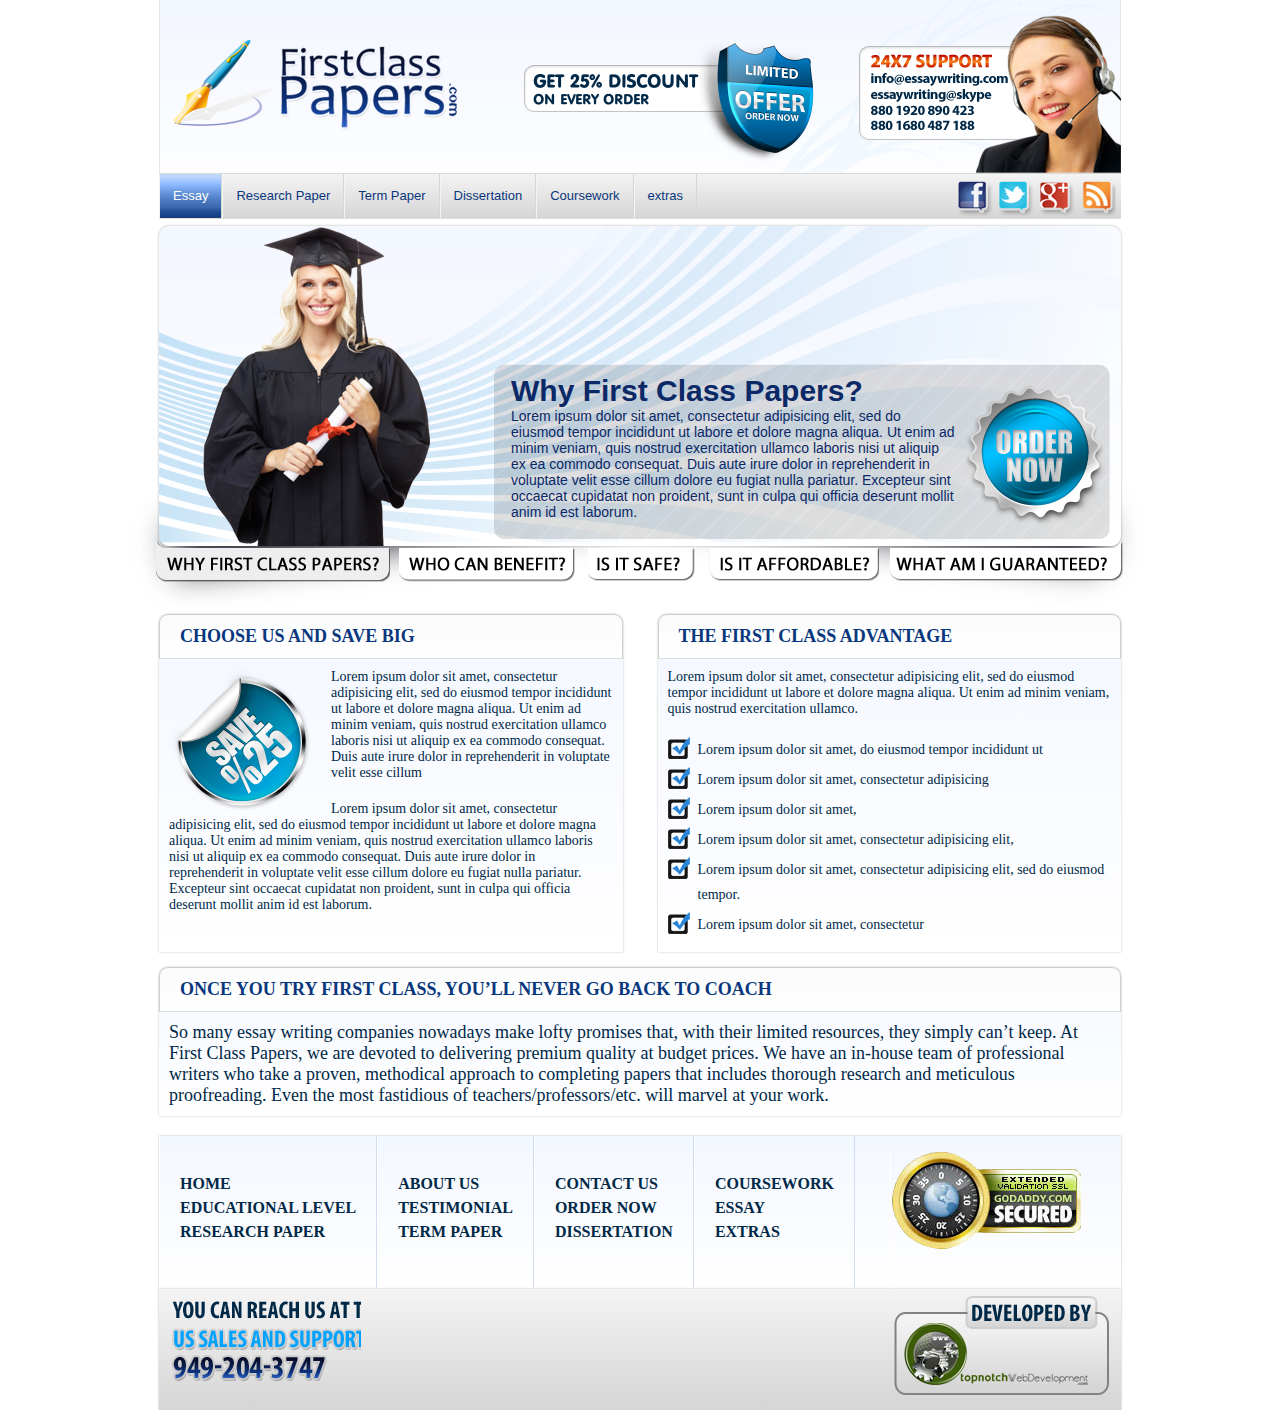
<file: firstclasspapers/html/index.html>
<!DOCTYPE html>
<html>
<head>
<meta http-equiv="Content-Type" content="text/html; charset=utf-8" />
<title>FirstClass Papers</title>
<link href="css/style.css" rel="stylesheet" type="text/css" />
<script src="js/jquery.js" type="text/javascript"></script>
<script type="text/javascript" src="js/jquery.cycle.all.pack.js"></script>
<script type="text/javascript"> 
    jQuery(document).ready(function($){       
    
        $('#jQuery') 
        .before('<div id="navigator">') 
        .cycle({ 
            fx:     'fade', 
             timeout: 8000,
            cleartype:  1,
            pause:      1,
            pager:  '#navigator' 
        });      
		
 		$("#navigator a").each(function(i){
  	 this.id = this.id + "tab" + i; 
		});

    });        
</script>
<script type="text/javascript">
function hiddenText(iid,val,classname){
	 document.getElementById(iid).value=val;	  
}

function displayText(iid,val,classname){
	if(document.getElementById(iid).value =="")	{
		  document.getElementById(iid).value=val;
	}
}	
</script>
<!--[if lt IE 9]>
<script src="js/html5.js" type="text/javascript"></script>
<![endif]-->
</head>
<body>
<div id="main">
  <header>
    <div  class="head">
      <ul>
        <li class="logo"><a href="#"></a></li>
        <li class="limited-offer"><span></span></li>
        <li class="support"><span></span></li>
      </ul>
    </div>
    <nav class="nav" role="navigation">
      <ul>
        <li class="active"><a href="#">Essay</a></li>
        <li><a href="#">Research Paper</a></li>
        <li><a href="#">Term Paper </a></li>
        <li><a href="#">Dissertation </a></li>
        <li><a href="#">Coursework </a></li>
        <li><a href="#">extras</a></li>
        <li class="social-icons"> <a href="#" class="facebook"></a><a href="#" class="twitter"></a><a href="#" class="googleplus"></a><a href="#" class="rss"></a> </li>
      </ul>
    </nav>
    <div id="banner">
      <div id="jQuery">
        <div id="slide1" class="slide">
          <div class="slideImage">
            <div class="defaultContent"> <img src="images/slide1.png"  alt="" /> </div>
          </div>
          <div class="slideContent">
            <h2>Why First Class Papers?</h2>
            <p>Lorem ipsum dolor sit amet, consectetur adipisicing elit, sed do eiusmod tempor incididunt ut labore et dolore magna aliqua. Ut enim ad minim veniam, quis nostrud exercitation ullamco laboris nisi ut aliquip ex ea commodo consequat. Duis aute irure dolor in reprehenderit in voluptate velit esse cillum dolore eu fugiat nulla pariatur. Excepteur sint occaecat cupidatat non proident, sunt in culpa qui officia deserunt mollit anim id est laborum.</p>
          </div>
        </div>
        <div id="slide2" class="slide">
          <div class="slideImage"> <img src="images/slide2.png"  alt="" /> </div>
          <div class="slideContent">
            <h2>Who can benefit?</h2>
            <p>Lorem ipsum dolor sit amet, consectetur adipisicing elit, sed do eiusmod tempor incididunt ut labore et dolore magna aliqua. Ut enim ad minim veniam, quis nostrud exercitation ullamco laboris nisi ut aliquip ex ea commodo consequat. Duis aute irure dolor in reprehenderit in voluptate velit esse cillum dolore eu fugiat nulla pariatur. Excepteur sint occaecat cupidatat non proident, sunt in culpa qui officia deserunt mollit anim id est laborum.</p>
          </div>
        </div>
        <div id="slide3" class="slide">
          <div class="slideImage"> <img src="images/slide3.png"  alt="" /> </div>
          <div class="slideContent">
            <h2>Is it safe?</h2>
            <p>Lorem ipsum dolor sit amet, consectetur adipisicing elit, sed do eiusmod tempor incididunt ut labore et dolore magna aliqua. Ut enim ad minim veniam, quis nostrud exercitation ullamco laboris nisi ut aliquip ex ea commodo consequat. Duis aute irure dolor in reprehenderit in voluptate velit esse cillum dolore eu fugiat nulla pariatur. Excepteur sint occaecat cupidatat non proident, sunt in culpa qui officia deserunt mollit anim id est laborum.</p>
          </div>
        </div>
        <div id="slide4" class="slide">
          <div class="slideImage"> <img src="images/slide4.png"  alt="" /> </div>
          <div class="slideContent">
            <h2>Is it affordable?</h2>
            <p>Lorem ipsum dolor sit amet, consectetur adipisicing elit, sed do eiusmod tempor incididunt ut labore et dolore magna aliqua. Ut enim ad minim veniam, quis nostrud exercitation ullamco laboris nisi ut aliquip ex ea commodo consequat. Duis aute irure dolor in reprehenderit in voluptate velit esse cillum dolore eu fugiat nulla pariatur. Excepteur sint occaecat cupidatat non proident, sunt in culpa qui officia deserunt mollit anim id est laborum.</p>
          </div>
        </div>
        <div id="slide5" class="slide">
          <div class="slideImage"> <img src="images/slide4.png"  alt="" /> </div>
          <div class="slideContent">
            <h2>What am I guaranteed?</h2>
            <p>Lorem ipsum dolor sit amet, consectetur adipisicing elit, sed do eiusmod tempor incididunt ut labore et dolore magna aliqua. Ut enim ad minim veniam, quis nostrud exercitation ullamco laboris nisi ut aliquip ex ea commodo consequat. Duis aute irure dolor in reprehenderit in voluptate velit esse cillum dolore eu fugiat nulla pariatur. Excepteur sint occaecat cupidatat non proident, sunt in culpa qui officia deserunt mollit anim id est laborum.</p>
          </div>
        </div>
      </div>
    </div>
  </header>
  <div class="content">
    <ul>
      <li class="widget w465 sbox">
        <h2>Choose Us and Save Big</h2>
        <div class="cont"> <img src="images/save25p.png" width="142" height="142" class="fleft mr20">
          <p>Lorem ipsum dolor sit amet, consectetur adipisicing elit, sed do eiusmod tempor incididunt ut labore et dolore magna aliqua. Ut enim ad minim veniam, quis nostrud exercitation ullamco laboris nisi ut aliquip ex ea commodo consequat. Duis aute irure dolor in reprehenderit in voluptate velit esse cillum </p>
          <p>Lorem ipsum dolor sit amet, consectetur adipisicing elit, sed do eiusmod tempor incididunt ut labore et dolore magna aliqua. Ut enim ad minim veniam, quis nostrud exercitation ullamco laboris nisi ut aliquip ex ea commodo consequat. Duis aute irure dolor in reprehenderit in voluptate velit esse cillum dolore eu fugiat nulla pariatur. Excepteur sint occaecat cupidatat non proident, sunt in culpa qui officia deserunt mollit anim id est laborum.</p>
        </div>
      </li>
      <li class="wc35"></li>
      <li class="widget w465 sbox">
        <h2>The First Class Advantage</h2>
        <div class="cont">
          <p>Lorem ipsum dolor sit amet, consectetur adipisicing elit, sed do eiusmod tempor incididunt ut labore et dolore magna aliqua. Ut enim ad minim veniam, quis nostrud exercitation ullamco.</p>
          <ul class="checkbox">
            <li>Lorem ipsum dolor sit amet, do eiusmod tempor incididunt ut </li>
            <li>Lorem ipsum dolor sit amet, consectetur adipisicing</li>
            <li>Lorem ipsum dolor sit amet, </li>
            <li>Lorem ipsum dolor sit amet, consectetur adipisicing elit, </li>
            <li>Lorem ipsum dolor sit amet, consectetur adipisicing elit, sed do eiusmod tempor.</li>
            <li>Lorem ipsum dolor sit amet, consectetur </li>
          </ul>
        </div>
      </li>
      <li class="hr15"></li>
      <li class="widget w100p mt10 sbox">
        <h2>Once you try First Class, you’ll never go back to coach</h2>
        <div class="cont f18">
          <p>So many essay writing companies nowadays make lofty promises that, with their limited resources, they simply can’t keep. At First Class Papers, we are devoted to delivering premium quality at budget prices. We have an in-house team of professional writers who take a proven, methodical approach to completing papers that includes thorough research and meticulous proofreading. Even the most fastidious of teachers/professors/etc. will marvel at your work.</p>
        </div>
      </li>
    </ul>
  </div>
  <div class="footer">
    <div class="top sbox"> 
        <ul class="links">
          <li>
            <ul>
              <li><a href="#">Home</a> </li>
              <li> <a href="educationlevels.html">Educational level</a> </li>
              <li> <a href="#">Research paper </a></li>
            </ul>
          </li>
          <li>
            <ul>
              <li><a href="aboutus.html">About Us </a></li>
              <li><a href="testimonials.html">Testimonial</a> </li>
              <li><a href="#">Term paper </a></li>
            </ul>
          </li>
          <li>
            <ul>
              <li><a href="#">Contact Us </a></li>
              <li><a href="ordernow.html">Order Now </a></li>
              <li><a href="#">Dissertation</a> </li>
            </ul>
          </li>
          <li>
            <ul>
              <li><a href="#">Coursework </a></li>
              <li><a href="#">Essay</a> </li>
              <li><a href="#">Extras</a> </li>
            </ul>
          </li>
          <li class="godaddy-secured"></li>
        </ul> 
    </div>
    <div class="bottom sbox"> 
        <div class="you-can-reach"></div> 
        <div class="topnotch"></div> 
    </div>
  </div>
</div>
</div>
</body>
</html>
</file>
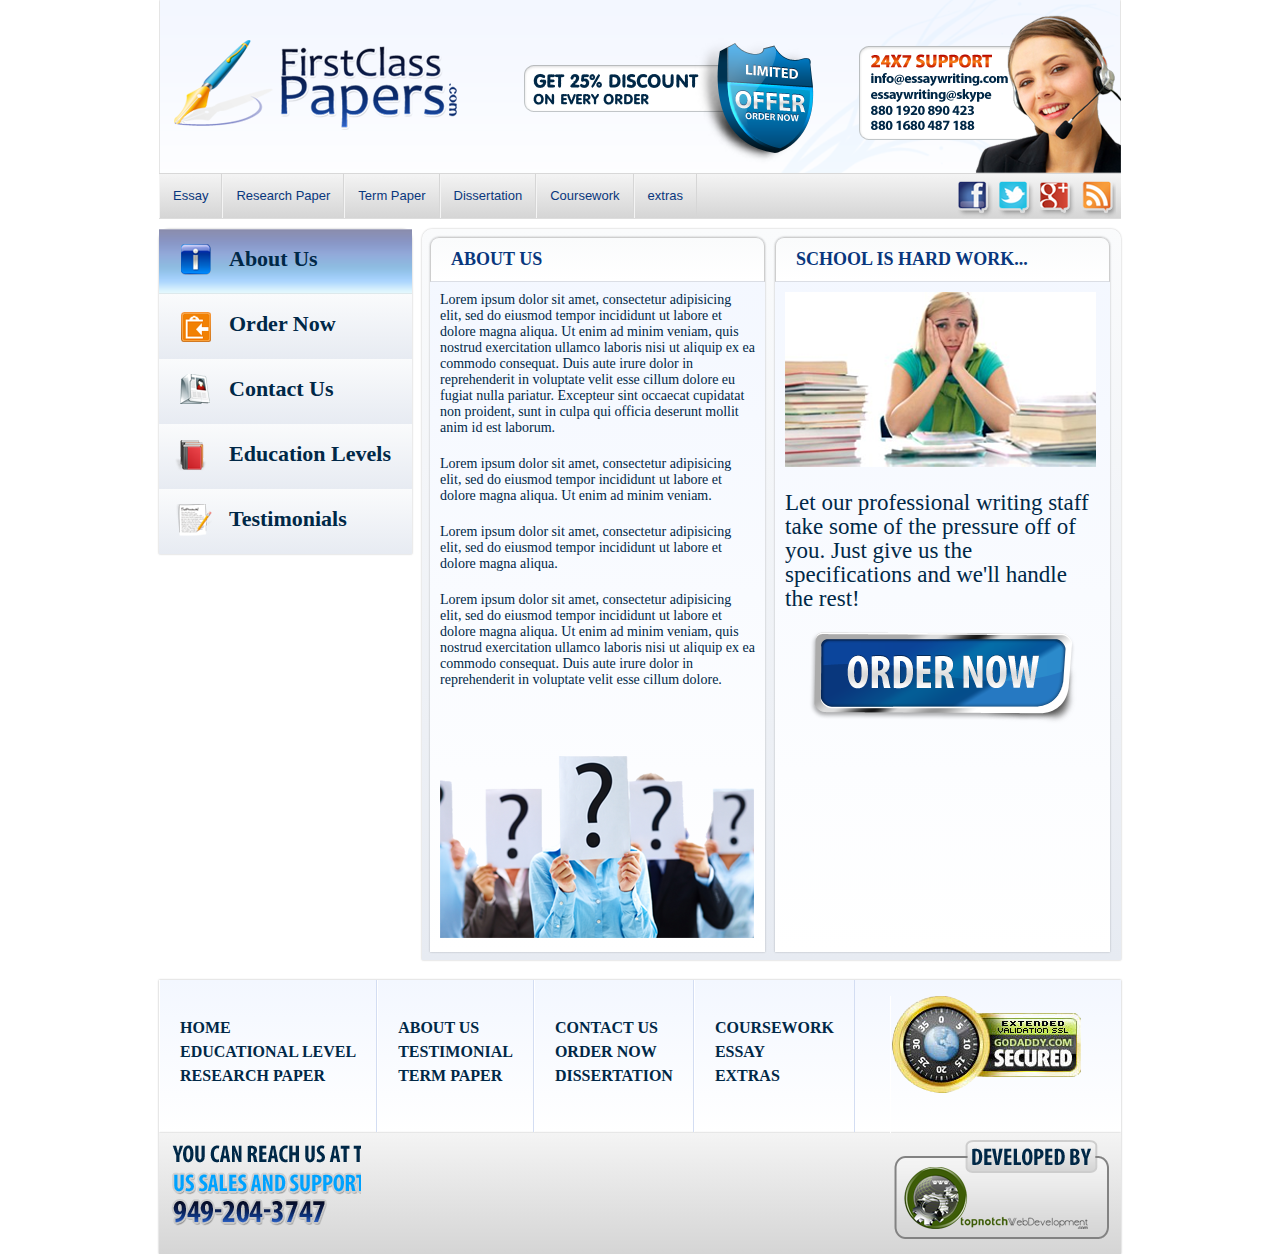
<file: firstclasspapers/html/aboutus.html>
<!DOCTYPE html>
<html>
<head>
<meta http-equiv="Content-Type" content="text/html; charset=utf-8" />
<title>FirstClass Papers</title>
<link href="css/style.css" rel="stylesheet" type="text/css" />
<script src="js/jquery.js" type="text/javascript"></script>
<script type="text/javascript" src="js/jquery.cycle.all.pack.js"></script>
<script type="text/javascript"> 
    jQuery(document).ready(function($){       
    
        $('#jQuery') 
        .before('<div id="navigator">') 
        .cycle({ 
            fx:     'fade', 
             timeout: 8000,
            cleartype:  1,
            pause:      1,
            pager:  '#navigator' 
        });      
		
 		$("#navigator a").each(function(i){
  	 this.id = this.id + "tab" + i; 
		});

    });        
</script>
<script type="text/javascript">
function hiddenText(iid,val,classname){
	 document.getElementById(iid).value=val;	  
}

function displayText(iid,val,classname){
	if(document.getElementById(iid).value =="")	{
		  document.getElementById(iid).value=val;
	}
}	
</script>
<!--[if lt IE 9]>
<script src="js/html5.js" type="text/javascript"></script>
<![endif]--></head>
<body>
<div id="main">
  <header>
    <div  class="head">
      <ul>
        <li class="logo"><a href="#"></a></li>
        <li class="limited-offer"><span></span></li>
        <li class="support"><span></span></li>
      </ul>
    </div>
    <nav class="nav" role="navigation">
      <ul>
        <li><a href="#">Essay</a></li>
        <li><a href="#">Research Paper</a></li>
        <li><a href="#">Term Paper </a></li>
        <li><a href="#">Dissertation </a></li>
        <li><a href="#">Coursework </a></li>
        <li><a href="#">extras</a></li>
        <li class="social-icons"> <a href="#" class="facebook"></a><a href="#" class="twitter"></a><a href="#" class="googleplus"></a><a href="#" class="rss"></a> </li>
      </ul>
    </nav>
     
  </header>
  <div class="content mt10">
<div class="sidenav sbox rcr-top">
  <ul>
    <li class="icon one rcr-top active"><a href="aboutus.html"><span></span>About Us </a></li>
    <li class="icon two"><a href="ordernow.html"><span></span>Order Now </a></li>
    <li class="icon three"><a href="contactus.html"><span></span>Contact Us </a></li>
    <li class="icon four"><a href="educationlevels.html"><span></span>Education Levels </a></li>
    <li class="icon five"><a href="testimonials.html"><span></span>Testimonials</a></li>
  </ul>
</div>
<div class="content-area sbox rcr-top p8"><strong> </strong>          
    <ul>
      <li class="widget w335 sbox  ">
        <h2>About Us</h2>
        <div class="cont">
          <p>Lorem ipsum dolor sit amet, consectetur adipisicing elit, sed do eiusmod tempor incididunt ut labore et dolore magna aliqua. Ut enim ad minim veniam, quis nostrud exercitation ullamco laboris nisi ut aliquip ex ea commodo consequat. Duis aute irure dolor in reprehenderit in voluptate velit esse cillum dolore eu fugiat nulla pariatur. Excepteur sint occaecat cupidatat non proident, sunt in culpa qui officia deserunt mollit anim id est laborum.</p>
          <p>Lorem ipsum dolor sit amet, consectetur adipisicing elit, sed do eiusmod tempor incididunt ut labore et dolore magna aliqua. Ut enim ad minim veniam.</p>
          <p>Lorem ipsum dolor sit amet, consectetur adipisicing elit, sed do eiusmod tempor incididunt ut labore et dolore magna aliqua.</p>
          <p>Lorem ipsum dolor sit amet, consectetur adipisicing elit, sed do eiusmod tempor incididunt ut labore et dolore magna aliqua. Ut enim ad minim veniam, quis nostrud exercitation ullamco laboris nisi ut aliquip ex ea commodo consequat. Duis aute irure dolor in reprehenderit in voluptate velit esse cillum dolore.<br>
              <br>
              <br>
              <br>
            </p><img src="images/about-us-pic.png" width="314" height="182">
        </div>
      </li>
      <li class="wc10"></li>
      <li class="widget w335 sbox ">
        <h2>School is hard work...</h2>
        <div class="cont"><img src="images/school-hard-work-pic.png" width="311" height="175">
          <div class="f23 mtb20 lh24"><p>Let our professional writing staff take some of the pressure off of you. Just give us the specifications and we'll handle the rest!</p></div>
            <a href="#" class="order-now-btn"></a> </div>
      </li>
      <li class="clr"></li> 
    </ul>
    </div> 
  </div>
   <div class="footer">
    <div class="top sbox"> 
        <ul class="links">
          <li>
            <ul>
              <li><a href="#">Home</a> </li>
              <li> <a href="educationlevels.html">Educational level</a> </li>
              <li> <a href="#">Research paper </a></li>
            </ul>
          </li>
          <li>
            <ul>
              <li><a href="aboutus.html">About Us </a></li>
              <li><a href="testimonials.html">Testimonial</a> </li>
              <li><a href="#">Term paper </a></li>
            </ul>
          </li>
          <li>
            <ul>
              <li><a href="#">Contact Us </a></li>
              <li><a href="ordernow.html">Order Now </a></li>
              <li><a href="#">Dissertation</a> </li>
            </ul>
          </li>
          <li>
            <ul>
              <li><a href="#">Coursework </a></li>
              <li><a href="#">Essay</a> </li>
              <li><a href="#">Extras</a> </li>
            </ul>
          </li>
          <li class="godaddy-secured"></li>
        </ul> 
    </div>
    <div class="bottom sbox"> 
        <div class="you-can-reach"></div> 
        <div class="topnotch"></div> 
    </div>
  </div>
</div>
</div>
</body>
</html>
</file>
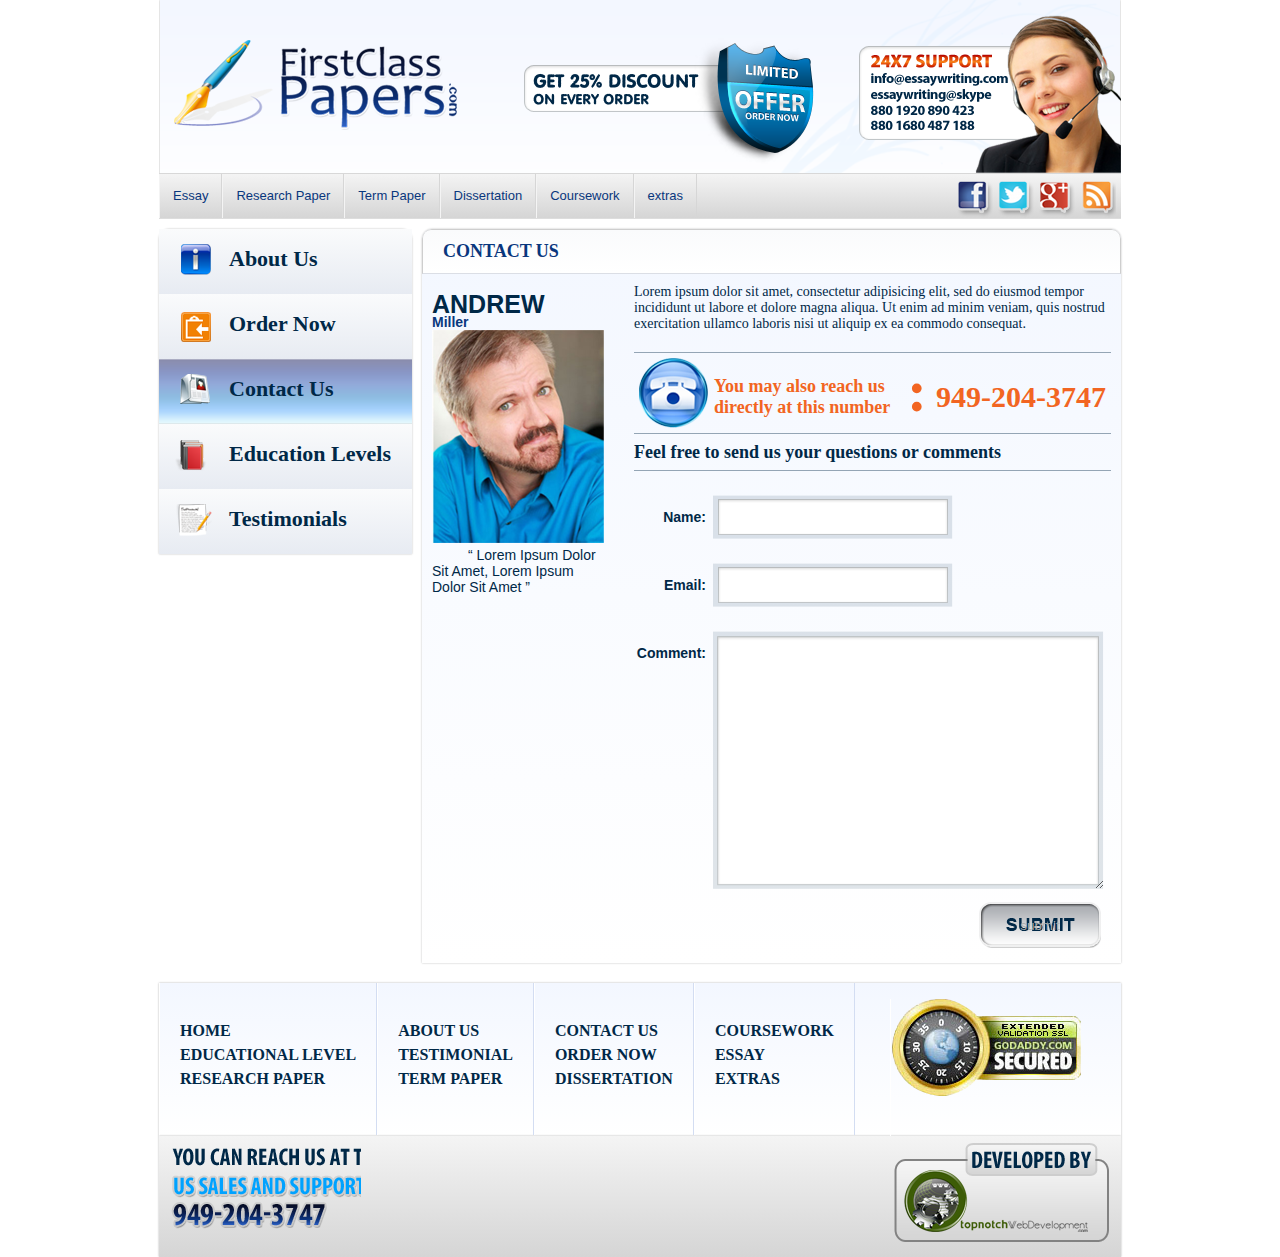
<file: firstclasspapers/html/contactus.html>
<!DOCTYPE html>
<html>
<head>
<meta http-equiv="Content-Type" content="text/html; charset=utf-8" />
<title>FirstClass Papers</title>
<link href="css/style.css" rel="stylesheet" type="text/css" />
<script src="js/jquery.js" type="text/javascript"></script>
<script type="text/javascript" src="js/jquery.cycle.all.pack.js"></script>
<script type="text/javascript"> 
    jQuery(document).ready(function($){       
    
        $('#jQuery') 
        .before('<div id="navigator">') 
        .cycle({ 
            fx:     'fade', 
             timeout: 8000,
            cleartype:  1,
            pause:      1,
            pager:  '#navigator' 
        });      
		
 		$("#navigator a").each(function(i){
  	 this.id = this.id + "tab" + i; 
		});

    });        
</script>
<script type="text/javascript">
function hiddenText(iid,val,classname){
	 document.getElementById(iid).value=val;	  
}

function displayText(iid,val,classname){
	if(document.getElementById(iid).value =="")	{
		  document.getElementById(iid).value=val;
	}
}	
</script>
<!--[if lt IE 9]>
<script src="js/html5.js" type="text/javascript"></script>
<![endif]--></head>
<body>
<div id="main">
  <header>
    <div  class="head">
      <ul>
        <li class="logo"><a href="#"></a></li>
        <li class="limited-offer"><span></span></li>
        <li class="support"><span></span></li>
      </ul>
    </div>
    <nav class="nav" role="navigation">
      <ul>
        <li><a href="#">Essay</a></li>
        <li><a href="#">Research Paper</a></li>
        <li><a href="#">Term Paper </a></li>
        <li><a href="#">Dissertation </a></li>
        <li><a href="#">Coursework </a></li>
        <li><a href="#">extras</a></li>
        <li class="social-icons"> <a href="#" class="facebook"></a><a href="#" class="twitter"></a><a href="#" class="googleplus"></a><a href="#" class="rss"></a> </li>
      </ul>
    </nav>
     
  </header>
  <div class="content mt10">
<div class="sidenav sbox rcr-top">
  <ul>
    <li class="icon one rcr-top"><a href="aboutus.html"><span></span>About Us </a></li>
    <li class="icon two"><a href="ordernow.html"><span></span>Order Now </a></li>
    <li class="icon three active"><a href="contactus.html"><span></span>Contact Us </a></li>
    <li class="icon four"><a href="educationlevels.html"><span></span>Education Levels </a></li>
    <li class="icon five"><a href="testimonials.html"><span></span>Testimonials</a></li>
  </ul>
</div>
<div class="content-area sbox rcr-top ">     
    <ul>
      <li class="widget sbox  ">
        <h2>Contact Us</h2>
        <ul class="cols mt10">
        <li class="w10">
        <li class="w170">
          <div class="name"><strong>Andrew</strong> Miller</div>
          <img src="images/andrew-pic.png" width="172" height="213">
          <div class="quote">
            <p>“ Lorem Ipsum Dolor Sit Amet, Lorem Ipsum Dolor Sit Amet ”</p>
          </div>
        </li> 
 
        <li class="w30"></li>
        <li class="w470">
      <p>Lorem ipsum dolor sit amet, consectetur adipisicing elit, sed do eiusmod tempor incididunt ut labore et dolore magna aliqua. Ut enim ad minim veniam, quis nostrud exercitation ullamco laboris nisi ut aliquip ex ea commodo consequat.</p>
  <div class="phone"><span class="icon"></span><span class="txt"> You may also reach us <br>

directly at this number </span>
   
      <span class="no">949-204-3747 </span> <span class="dots">:</span> </div> 
<div class="subtitle">Feel free to send us your questions or comments </div>
<ul class="form"><li><label>Name:</label>  
<input type="text" name="textfield" id="textfield" class="input"> 
 </li><li>
<label>Email:</label> 
<input type="text" name="textfield2" id="textfield2" class="input"> 
 </li><li>
<label>Comment:</label> 
<textarea name="textfield3" id="textfield3" class="textarea"></textarea>
</li><li>
<input type="submit" value="submit" class="submit-btn">
</li></ul>
        </li>
        <li class="w10"></li>
      </ul> 
   
</li>  
    </ul>
    </div> 
  </div>
   <div class="footer">
    <div class="top sbox"> 
        <ul class="links">
          <li>
            <ul>
              <li><a href="#">Home</a> </li>
              <li> <a href="educationlevels.html">Educational level</a> </li>
              <li> <a href="#">Research paper </a></li>
            </ul>
          </li>
          <li>
            <ul>
              <li><a href="aboutus.html">About Us </a></li>
              <li><a href="testimonials.html">Testimonial</a> </li>
              <li><a href="#">Term paper </a></li>
            </ul>
          </li>
          <li>
            <ul>
              <li><a href="#">Contact Us </a></li>
              <li><a href="ordernow.html">Order Now </a></li>
              <li><a href="#">Dissertation</a> </li>
            </ul>
          </li>
          <li>
            <ul>
              <li><a href="#">Coursework </a></li>
              <li><a href="#">Essay</a> </li>
              <li><a href="#">Extras</a> </li>
            </ul>
          </li>
          <li class="godaddy-secured"></li>
        </ul> 
    </div>
    <div class="bottom sbox"> 
        <div class="you-can-reach"></div> 
        <div class="topnotch"></div> 
    </div>
  </div>
</div>
</div>
</body>
</html>
</file>
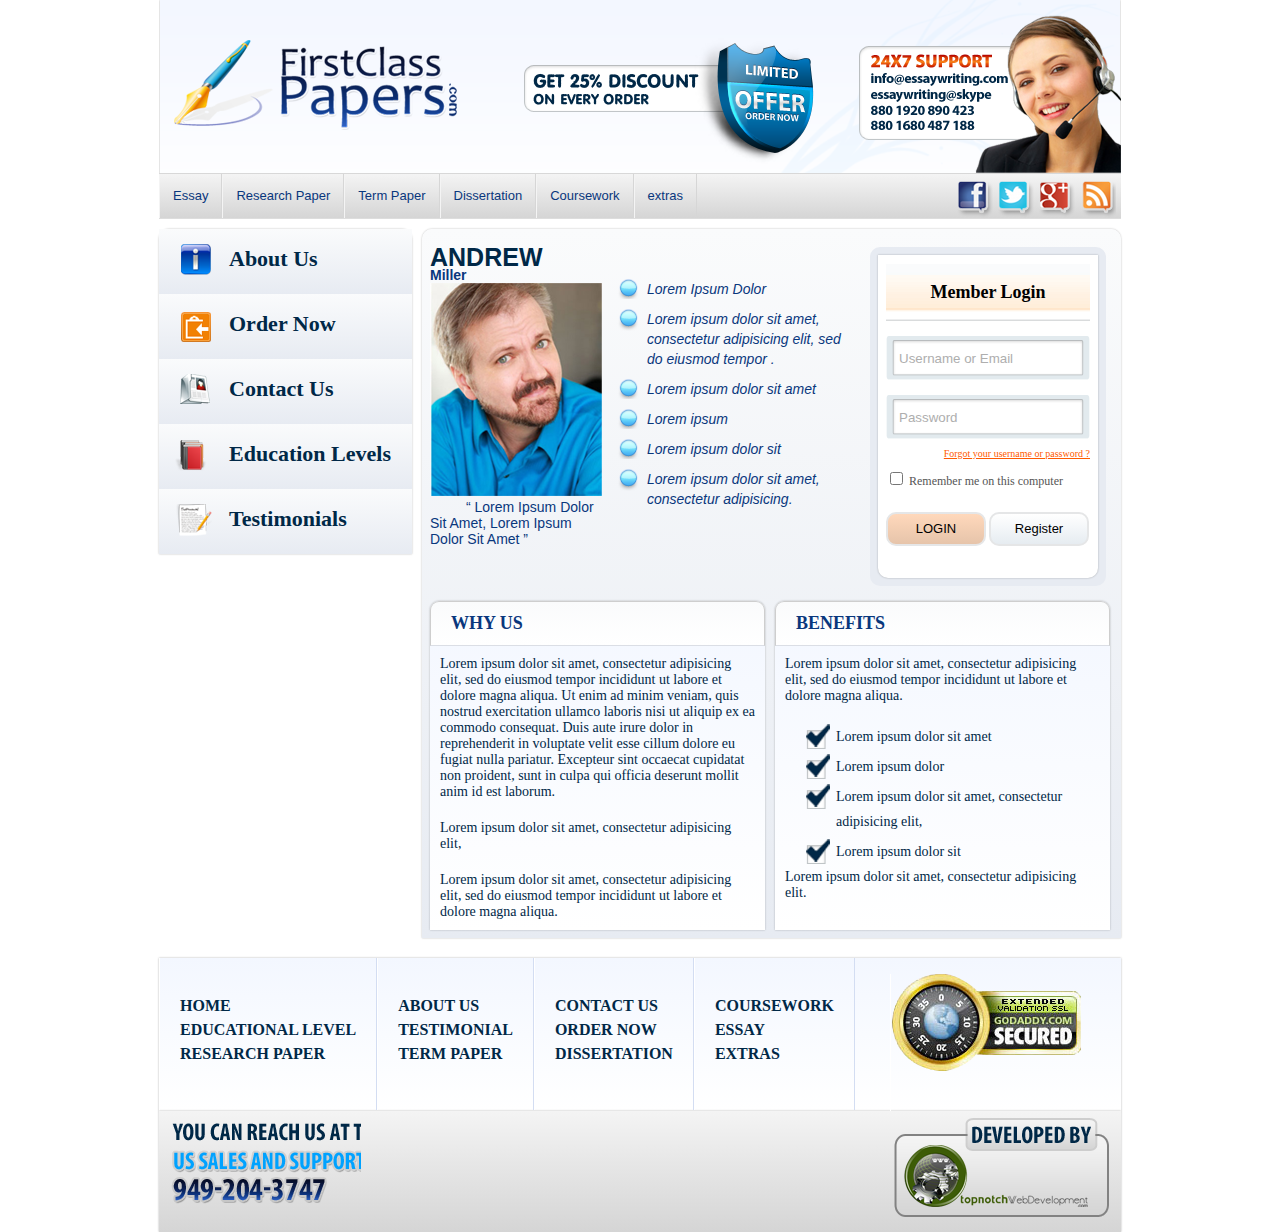
<file: firstclasspapers/html/home.html>
<!DOCTYPE html>
<html>
<head>
<meta http-equiv="Content-Type" content="text/html; charset=utf-8" />
<title>FirstClass Papers</title>
<link href="css/style.css" rel="stylesheet" type="text/css" />
<script src="js/jquery.js" type="text/javascript"></script>
<script type="text/javascript" src="js/jquery.cycle.all.pack.js"></script>
<script type="text/javascript"> 
    jQuery(document).ready(function($){       
    
        $('#jQuery') 
        .before('<div id="navigator">') 
        .cycle({ 
            fx:     'fade', 
             timeout: 8000,
            cleartype:  1,
            pause:      1,
            pager:  '#navigator' 
        });      
		
 		$("#navigator a").each(function(i){
  	 this.id = this.id + "tab" + i; 
		});

    });        
</script>
<script type="text/javascript">
function hiddenText(iid,val,classname){
	 document.getElementById(iid).value=val;	  
}

function displayText(iid,val,classname){
	if(document.getElementById(iid).value =="")	{
		  document.getElementById(iid).value=val;
	}
}	
</script>
<!--[if lt IE 9]>
<script src="js/html5.js" type="text/javascript"></script>
<![endif]-->
</head>
<body>
<div id="main">
  <header>
    <div  class="head">
      <ul>
        <li class="logo"><a href="#"></a></li>
        <li class="limited-offer"><span></span></li>
        <li class="support"><span></span></li>
      </ul>
    </div>
    <nav class="nav" role="navigation">
      <ul>
        <li><a href="#">Essay</a></li>
        <li><a href="#">Research Paper</a></li>
        <li><a href="#">Term Paper </a></li>
        <li><a href="#">Dissertation </a></li>
        <li><a href="#">Coursework </a></li>
        <li><a href="#">extras</a></li>
        <li class="social-icons"> <a href="#" class="facebook"></a><a href="#" class="twitter"></a><a href="#" class="googleplus"></a><a href="#" class="rss"></a> </li>
      </ul>
    </nav>
  </header>
  <div class="content mt10">
    <div class="sidenav sbox rcr-top">
      <ul>
        <li class="icon one rcr-top"><a href="aboutus.html"><span></span>About Us </a></li>
        <li class="icon two"><a href="ordernow.html"><span></span>Order Now </a></li>
        <li class="icon three"><a href="contactus.html"><span></span>Contact Us </a></li>
        <li class="icon four"><a href="educationlevels.html"><span></span>Education Levels </a></li>
        <li class="icon five"><a href="testimonials.html"><span></span>Testimonials</a></li>
      </ul>
    </div>
    <div class="content-area sbox rcr-top p8">
      <ul class="cols">
        <li class="w170">
          <div class="name"><strong>Andrew</strong> Miller</div>
          <img src="images/andrew-pic.png" width="172" height="213">
          <div class="quote">
            <p>“ Lorem Ipsum Dolor Sit Amet, Lorem Ipsum Dolor Sit Amet ”</p>
          </div>
        </li>
        <li class="w15"></li>
        <li class="w228">
          <ul class="bullet  mt42">
            <li>Lorem Ipsum Dolor</li>
            <li>Lorem ipsum dolor sit amet, consectetur adipisicing elit, sed do eiusmod tempor . </li>
            <li>Lorem ipsum dolor sit amet</li>
            <li>Lorem ipsum</li>
            <li>Lorem ipsum dolor sit</li>
            <li>Lorem ipsum dolor sit amet, consectetur adipisicing.</li>
          </ul>
        </li>
        <li class="w25"></li>
        <li class="w236">
          <div class="member-login-frame rcr mt10">
		  <div class="member-login rcr-bot sbox">  
            <h2>Member Login</h2>
            <input value="Username or Email" type="text" class="input">
            <input value="Password" type="text" class="input">
             <a href="#" class="link">Forgot your username or password ?</a> 
            <p><input type="checkbox">
            Remember me on this computer</p>
            <input value="LOGIN" type="submit" class="login-btn rcr">
            <input value="Register" type="submit" class="register-btn rcr">
          </div>
          </div>
        </li>
      </ul>

      <ul>
	   <li class="hr15"></li>
        <li class="widget w335 sbox">
          <h2>WHY US</h2>
          <div class="cont">
            <p>Lorem ipsum dolor sit amet, consectetur adipisicing elit, sed do eiusmod tempor incididunt ut labore et dolore magna aliqua. Ut enim ad minim veniam, quis nostrud exercitation ullamco laboris nisi ut aliquip ex ea commodo consequat. Duis aute irure dolor in reprehenderit in voluptate velit esse cillum dolore eu fugiat nulla pariatur. Excepteur sint occaecat cupidatat non proident, sunt in culpa qui officia deserunt mollit anim id est laborum.</p>
            <p>Lorem ipsum dolor sit amet, consectetur adipisicing elit,</p>
            <p>Lorem ipsum dolor sit amet, consectetur adipisicing elit, sed do eiusmod tempor incididunt ut labore et dolore magna aliqua.</p>
          </div>
        </li>
        <li class="wc10"></li>
        <li class="widget w335 sbox">
          <h2>Benefits</h2>
          <div class="cont">
            <p>Lorem ipsum dolor sit amet, consectetur adipisicing elit, sed do eiusmod tempor incididunt ut labore et dolore magna aliqua.</p>
            <ul class="checkmark">
              <li>Lorem ipsum dolor sit amet </li>
              <li>Lorem ipsum dolor </li>
              <li>Lorem ipsum dolor sit amet, consectetur adipisicing elit, </li>
              <li>Lorem ipsum dolor sit </li>
            </ul>
            <p> Lorem ipsum dolor sit amet, consectetur adipisicing elit.</p>
          </div>
        </li>
        <li class="clr"></li>
      </ul>
    </div>
  </div>
  <div class="footer">
    <div class="top sbox">
      <ul class="links">
        <li>
          <ul>
            <li><a href="#">Home</a> </li>
            <li> <a href="educationlevels.html">Educational level</a> </li>
            <li> <a href="#">Research paper </a></li>
          </ul>
        </li>
        <li>
          <ul>
            <li><a href="aboutus.html">About Us </a></li>
            <li><a href="testimonials.html">Testimonial</a> </li>
            <li><a href="#">Term paper </a></li>
          </ul>
        </li>
        <li>
          <ul>
            <li><a href="#">Contact Us </a></li>
            <li><a href="ordernow.html">Order Now </a></li>
            <li><a href="#">Dissertation</a> </li>
          </ul>
        </li>
        <li>
          <ul>
            <li><a href="#">Coursework </a></li>
            <li><a href="#">Essay</a> </li>
            <li><a href="#">Extras</a> </li>
          </ul>
        </li>
        <li class="godaddy-secured"></li>
      </ul>
    </div>
    <div class="bottom sbox">
      <div class="you-can-reach"></div>
      <div class="topnotch"></div>
    </div>
  </div>
</div>
</div>
</body>
</html>
</file>
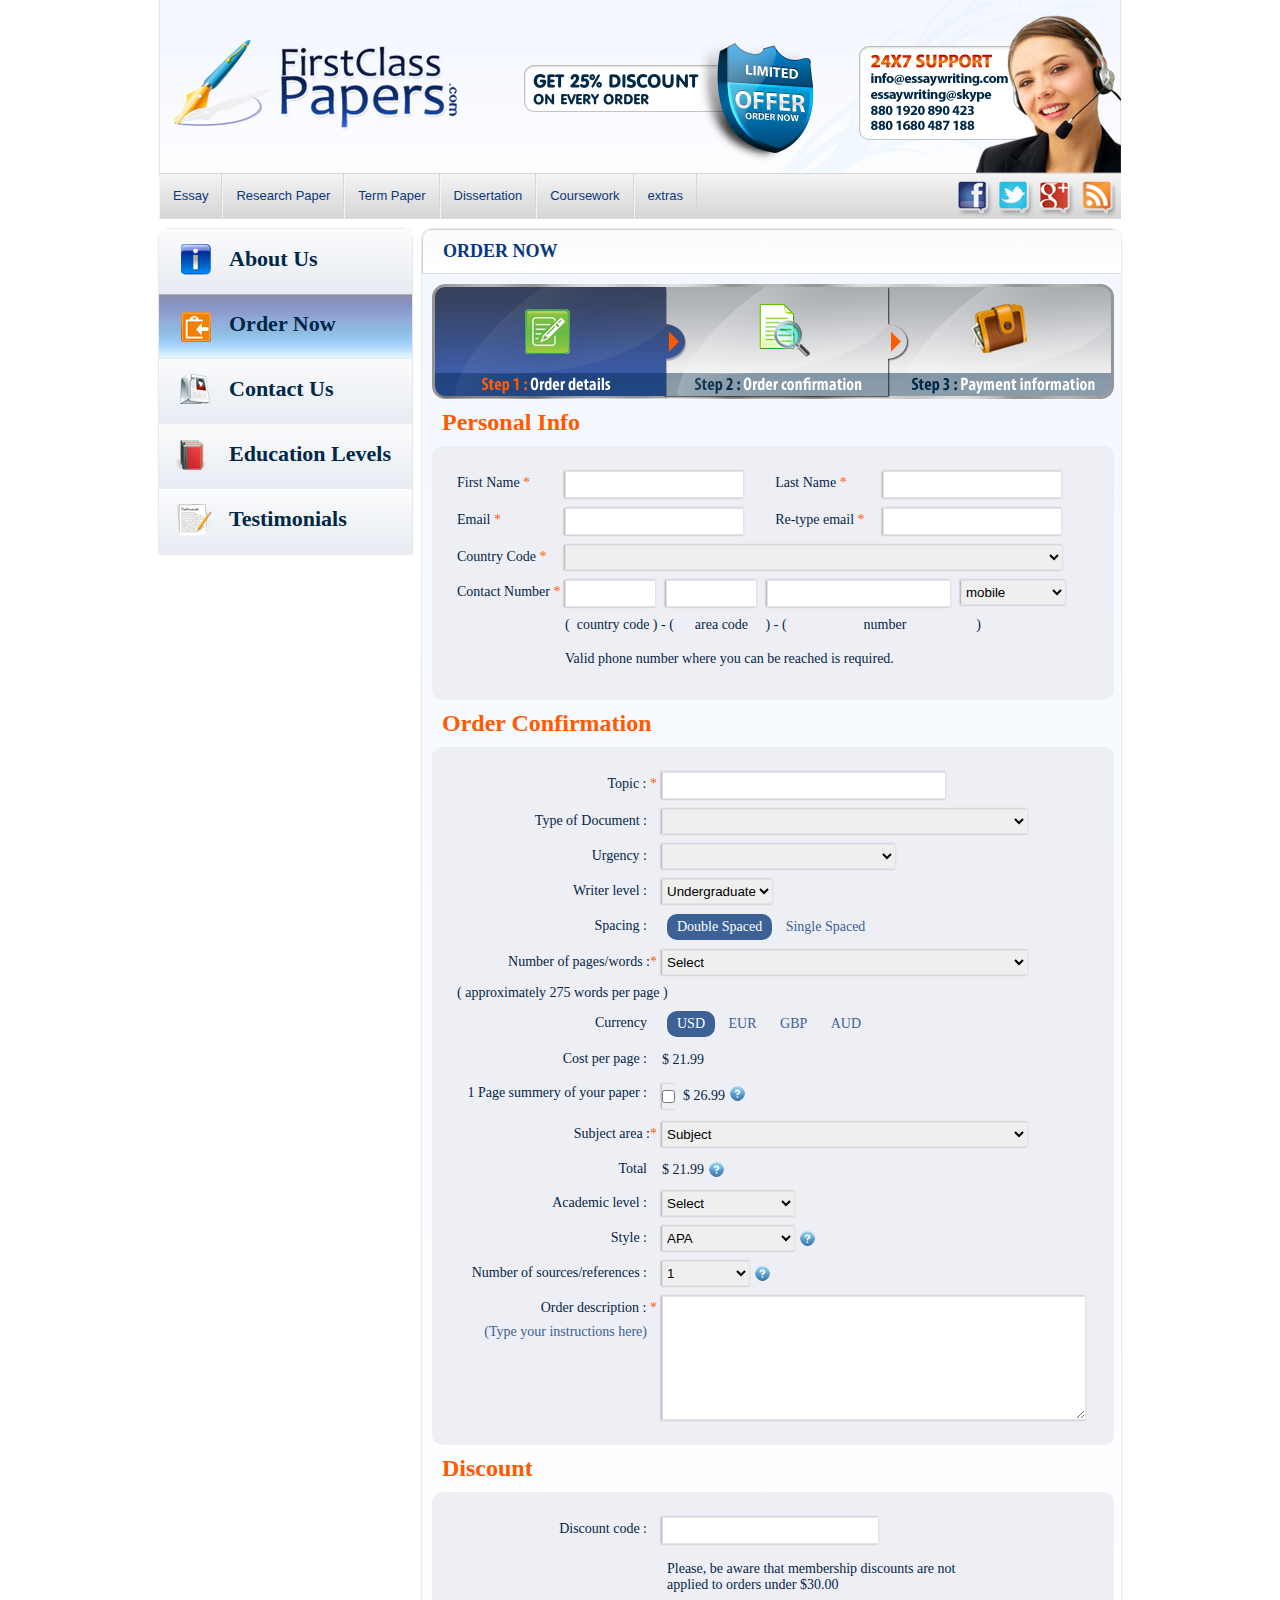
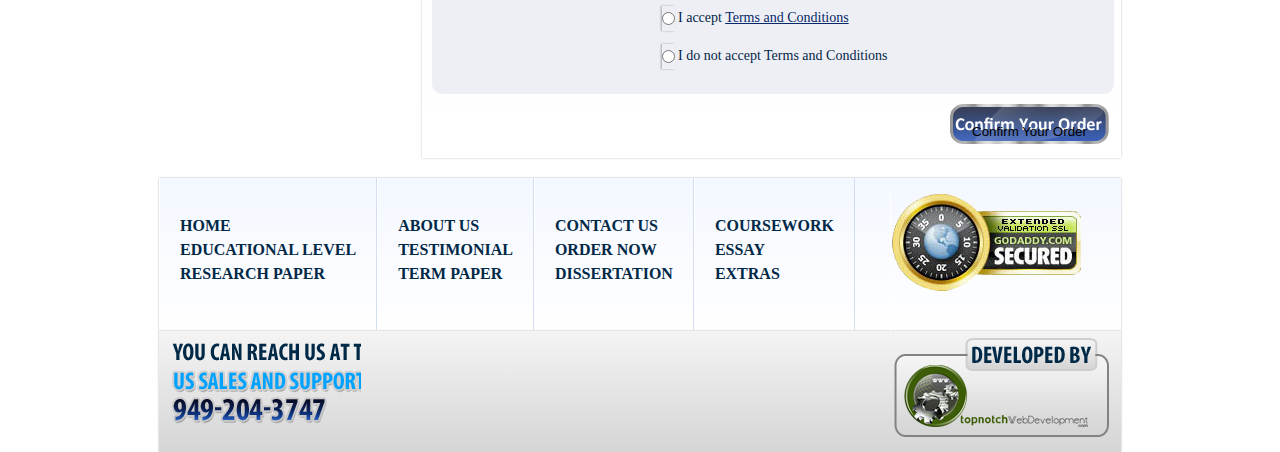
<file: firstclasspapers/html/ordernow.html>
<!DOCTYPE html>
<html>
<head>
<meta http-equiv="Content-Type" content="text/html; charset=utf-8" />
<title>FirstClass Papers</title>
<link href="css/style.css" rel="stylesheet" type="text/css" />
<script src="js/jquery.js" type="text/javascript"></script>
<script type="text/javascript" src="js/jquery.cycle.all.pack.js"></script>
<script type="text/javascript"> 
    jQuery(document).ready(function($){       
    
        $('#jQuery') 
        .before('<div id="navigator">') 
        .cycle({ 
            fx:     'fade', 
             timeout: 8000,
            cleartype:  1,
            pause:      1,
            pager:  '#navigator' 
        });      
		
 		$("#navigator a").each(function(i){
  	 this.id = this.id + "tab" + i; 
		});

    });        
</script>
<script type="text/javascript">
function hiddenText(iid,val,classname){
	 document.getElementById(iid).value=val;	  
}

function displayText(iid,val,classname){
	if(document.getElementById(iid).value =="")	{
		  document.getElementById(iid).value=val;
	}
}	
</script>
<!--[if lt IE 9]>
<script src="js/html5.js" type="text/javascript"></script>
<![endif]-->
</head>
<body>
<div id="main">
  <header>
    <div  class="head">
      <ul>
        <li class="logo"><a href="#"></a></li>
        <li class="limited-offer"><span></span></li>
        <li class="support"><span></span></li>
      </ul>
    </div>
    <nav class="nav" role="navigation">
      <ul>
        <li><a href="#">Essay</a></li>
        <li><a href="#">Research Paper</a></li>
        <li><a href="#">Term Paper </a></li>
        <li><a href="#">Dissertation </a></li>
        <li><a href="#">Coursework </a></li>
        <li><a href="#">extras</a></li>
        <li class="social-icons"> <a href="#" class="facebook"></a><a href="#" class="twitter"></a><a href="#" class="googleplus"></a><a href="#" class="rss"></a> </li>
      </ul>
    </nav>
  </header>
  <div class="content mt10">
    <div class="sidenav sbox rcr-top">
      <ul>
        <li class="icon one rcr-top"><a href="aboutus.html"><span></span>About Us </a></li>
        <li class="icon two active"><a href="ordernow.html"><span></span>Order Now </a></li>
        <li class="icon three"><a href="contactus.html"><span></span>Contact Us </a></li>
        <li class="icon four"><a href="educationlevels.html"><span></span>Education Levels </a></li>
        <li class="icon five"><a href="testimonials.html"><span></span>Testimonials</a></li>
      </ul>
    </div>
    <div class="content-area sbox rcr-top "><strong> </strong>
      <ul>
        <li class="widget sbox ">
          <h2>Order now</h2>
          <ul >
            <li>
              <div class="step1"></div>
            </li>
            <li>
              <ul class="ordernow">
                <li>
                  <h2> Personal Info</h2>
                  <div class="formbox rcr">
                    <ul>
                      <li class="col2">
                        <label>First Name <span>*</span></label>
                        <input name="" type="text" class="w177">
                      </li>
                      <li class="col2">
                        <label>Last Name <span>*</span></label>
                        <input name="" type="text" class="w177">
                      </li>
                      <li class="col2">
                        <label>Email <span>*</span></label>
                        <input name="" type="text" class="w177">
                      </li>
                      <li class="col2">
                        <label>Re-type email <span>*</span></label>
                        <input name="" type="text" class="w177">
                      </li>
                      <li>
                        <label>Country Code <span>*</span></label>
                        <select name="" class="w498">
                        </select>
                      </li>
                      <li>
                        <label>Contact Number <span>*</span></label>
                        <input name="" type="text" class="w89">
                        <input name="" type="text" class="w89 ml10">
                        <input name="" type="text" class="w182 ml10">
                        <select name="" class="w105 ml10">
                          <option>mobile</option>
                        </select>
                      </li>
                      <li>
                        <label>&nbsp;</label>
                        (&nbsp; country code&nbsp;)  - (   &nbsp;&nbsp;&nbsp;&nbsp;&nbsp;area code&nbsp;&nbsp;&nbsp;&nbsp;&nbsp;) - (&nbsp;&nbsp;&nbsp;&nbsp;&nbsp;&nbsp;&nbsp;&nbsp;&nbsp;&nbsp;&nbsp;&nbsp;&nbsp;&nbsp;&nbsp;&nbsp;&nbsp;&nbsp;&nbsp;&nbsp;&nbsp;                    number                     &nbsp;&nbsp;&nbsp;&nbsp;&nbsp;&nbsp;&nbsp;&nbsp;&nbsp;&nbsp;&nbsp;&nbsp;&nbsp;&nbsp;&nbsp;&nbsp;&nbsp;&nbsp;&nbsp;) </li>
                      <li>
                        <label>&nbsp;</label>
                        Valid phone number where you can be reached is required.</li>
                    </ul>
                  </div>
                  <h2>Order Confirmation</h2>
                  <div class="formbox rcr">
                    <ul class="col-one">
                      <li>
                        <label>Topic : <span>*</span></label>
                        <input name="" type="text" class="w282">
                      </li>
                      <li>
                        <label>Type of Document :</label>
                        <select name="" class="w366">
                        </select>
                      </li>
                      <li>
                        <label>Urgency :</label>
                        <select name="" class="w234">
                        </select>
                      </li>
                      <li>
                        <label>Writer level :</label>
                        <select name="">
                          <option>Undergraduate</option>
                        </select>
                      </li>
                      <li>
                        <label>Spacing :</label>
                       <span class="ml20"> <span class="tab-active">Double Spaced</span> <span class="tab">Single Spaced</span></span></li>
                      <li>
                        <label>Number of pages/words :<span>*</span></label>
                        <select name="" class="w366">
                          <option>Select</option>
                        </select>
                      </li>
                      <li> ( approximately 275 words per page )</li>
                      <li>
                        <label>Currency </label>
                        <span class="ml20"><span class="tab-active">USD</span> <span class="tab">EUR</span> <span class="tab">GBP</span> <span class="tab">AUD</span></span></li>
                      <li>
                        <label> Cost per page :</label>
                        <span class="price2">$ 21.99</span></li>
                      <li>
                        <label>1 Page summery of your paper :</label>
                        <input name="" type="checkbox" value="">
                        <span class="price">$ 26.99 </span><a href="#" class="help-icon"></a></li>
                      <li>
                        <label>Subject area :<span>*</span></label>
                        <select name="" class="w366">
                          <option>Subject </option>
                        </select>
                      </li>
                      <li>
                        <label>Total </label> <span class="price2">$ 21.99 </span><a href="#" class="help-icon"></a>
                      </li>
                      <li>
                        <label>Academic level :</label>
                        <select name="" class="w133">
                          <option>Select</option>
                        </select>
                      </li>
                      <li>
                        <label>Style :</label>
                        <select name="" class="w133">
                          <option>APA</option>
                        </select><a href="#" class="help-icon"></a>
                      </li>
                      <li>
                        <label>Number of sources/references :</label>
                        <select name="" class="w88">
                          <option>1</option>
                        </select> <a href="#" class="help-icon"></a>
                      </li>
                      <li>
                        <label>Order description : <span>*</span> <span class="note">(Type your instructions here)</span></label>
                        <textarea name="" cols="" rows=""  class="w422 h122"></textarea>
                      </li>
                    </ul>
                  </div>
                  <h2>Discount</h2>
                  <div class="formbox rcr">
                    <ul class="col-one">
                      <li>
                        <label>Discount code :</label>
                        <input type="text" class="w215">
                      </li>
                      <li>
                        <label>&nbsp;</label>
                      <span class="note2">Please, be aware that membership discounts are not applied to orders under $30.00</span> </li>
                      <li>
                        <label>&nbsp;</label>
                        <input name="" type="radio" value="">
                        <span class="input">I accept <a href="#">Terms and Conditions</a></span> </li>
                      <li>
                        <label>&nbsp;</label>
                        <input name="" type="radio" value="">
                        <span class="input"> I do not accept Terms and Conditions </span></li>
                    </ul>
                  </div>
                </li>
              </ul>
              <input type="button" value="Confirm Your Order" class="confirmYourOrder">
            </li>
          </ul>
        </li>
        <li> </li>
      </ul>
      </li>
      </ul>
    </div>
  </div>
  <div class="footer">
    <div class="top sbox">
      <ul class="links">
        <li>
          <ul>
            <li><a href="#">Home</a> </li>
            <li> <a href="educationlevels.html">Educational level</a> </li>
            <li> <a href="#">Research paper </a></li>
          </ul>
        </li>
        <li>
          <ul>
            <li><a href="aboutus.html">About Us </a></li>
            <li><a href="testimonials.html">Testimonial</a> </li>
            <li><a href="#">Term paper </a></li>
          </ul>
        </li>
        <li>
          <ul>
            <li><a href="#">Contact Us </a></li>
            <li><a href="ordernow.html">Order Now </a></li>
            <li><a href="#">Dissertation</a> </li>
          </ul>
        </li>
        <li>
          <ul>
            <li><a href="#">Coursework </a></li>
            <li><a href="#">Essay</a> </li>
            <li><a href="#">Extras</a> </li>
          </ul>
        </li>
        <li class="godaddy-secured"></li>
      </ul>
    </div>
    <div class="bottom sbox">
      <div class="you-can-reach"></div>
      <div class="topnotch"></div>
    </div>
  </div>
</div>
</div>
</body>
</html>
</file>
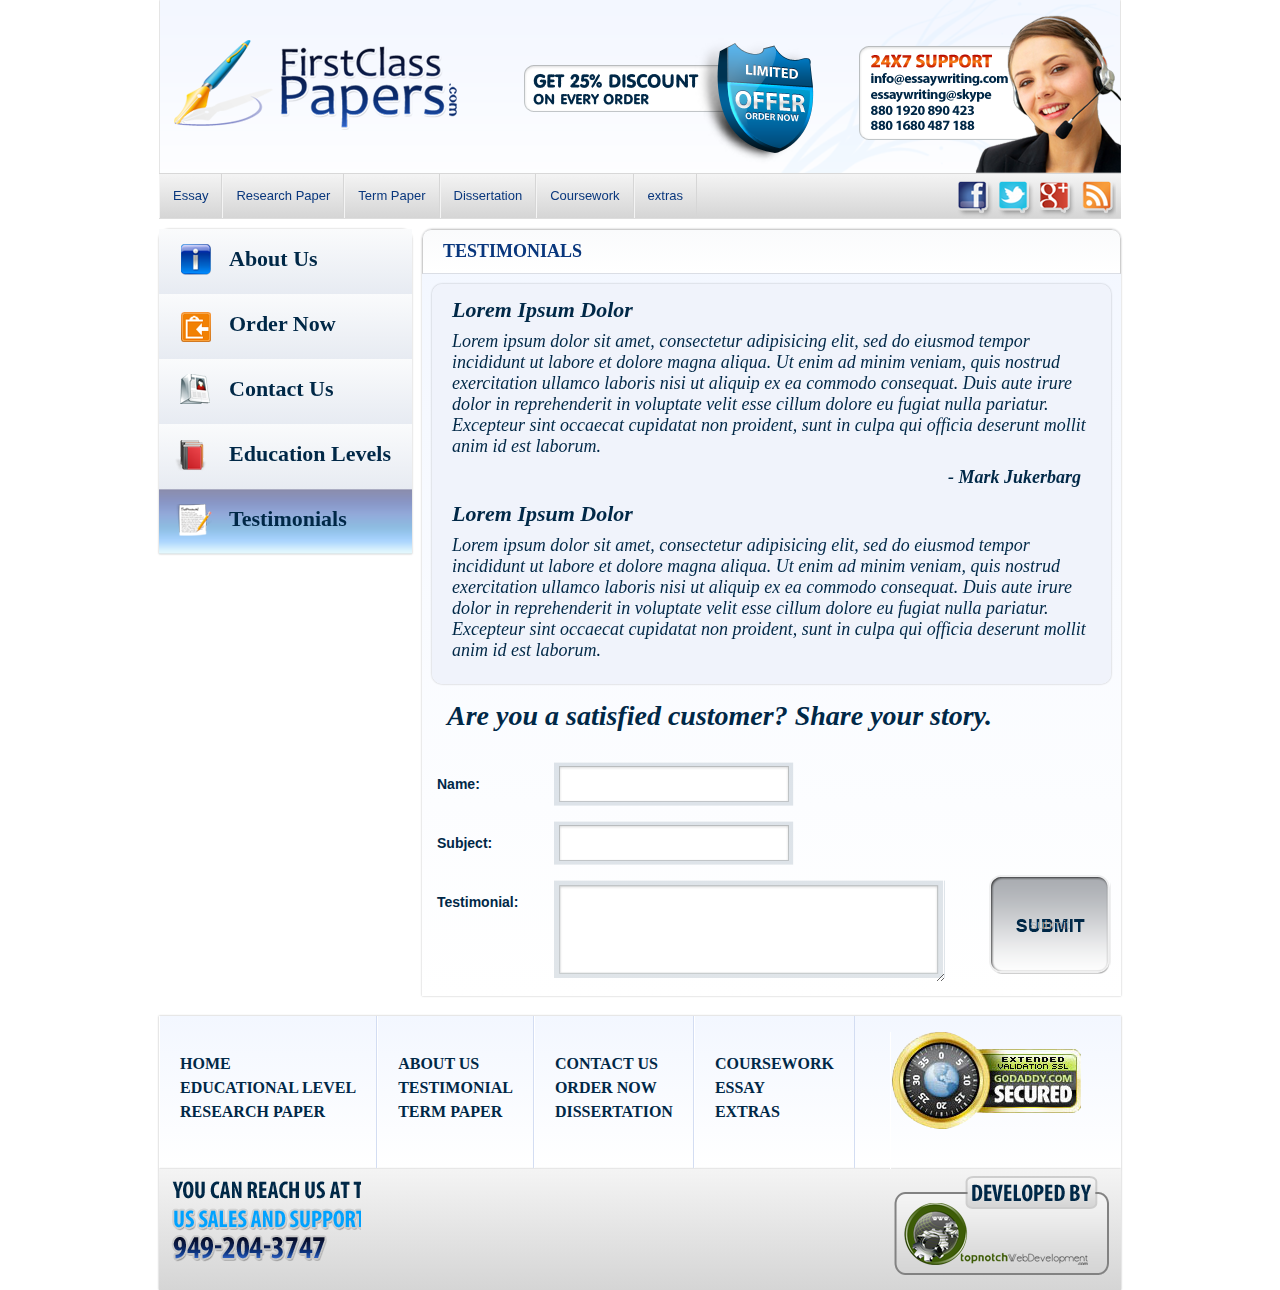
<file: firstclasspapers/html/testimonials.html>
<!DOCTYPE html>
<html>
<head>
<meta http-equiv="Content-Type" content="text/html; charset=utf-8" />
<title>FirstClass Papers</title>
<link href="css/style.css" rel="stylesheet" type="text/css" />
<script src="js/jquery.js" type="text/javascript"></script>
<script type="text/javascript" src="js/jquery.cycle.all.pack.js"></script>
<script type="text/javascript"> 
    jQuery(document).ready(function($){       
    
        $('#jQuery') 
        .before('<div id="navigator">') 
        .cycle({ 
            fx:     'fade', 
             timeout: 8000,
            cleartype:  1,
            pause:      1,
            pager:  '#navigator' 
        });      
		
 		$("#navigator a").each(function(i){
  	 this.id = this.id + "tab" + i; 
		});

    });        
</script>
<script type="text/javascript">
function hiddenText(iid,val,classname){
	 document.getElementById(iid).value=val;	  
}

function displayText(iid,val,classname){
	if(document.getElementById(iid).value =="")	{
		  document.getElementById(iid).value=val;
	}
}	
</script>
<!--[if lt IE 9]>
<script src="js/html5.js" type="text/javascript"></script>
<![endif]-->
</head>
<body>
<div id="main">
  <header>
    <div  class="head">
      <ul>
        <li class="logo"><a href="#"></a></li>
        <li class="limited-offer"><span></span></li>
        <li class="support"><span></span></li>
      </ul>
    </div>
    <nav class="nav" role="navigation">
      <ul>
        <li><a href="#">Essay</a></li>
        <li><a href="#">Research Paper</a></li>
        <li><a href="#">Term Paper </a></li>
        <li><a href="#">Dissertation </a></li>
        <li><a href="#">Coursework </a></li>
        <li><a href="#">extras</a></li>
        <li class="social-icons"> <a href="#" class="facebook"></a><a href="#" class="twitter"></a><a href="#" class="googleplus"></a><a href="#" class="rss"></a> </li>
      </ul>
    </nav>
     
  </header>
  <div class="content mt10">
<div class="sidenav sbox rcr-top">
  <ul>
    <li class="icon one rcr-top"><a href="aboutus.html"><span></span>About Us </a></li>
    <li class="icon two"><a href="ordernow.html"><span></span>Order Now </a></li>
    <li class="icon three"><a href="contactus.html"><span></span>Contact Us </a></li>
    <li class="icon four"><a href="educationlevels.html"><span></span>Education Levels </a></li>
    <li class="icon five active"><a href="testimonials.html"><span></span>Testimonials</a></li>
  </ul>
</div>
<div class="content-area sbox rcr-top "><strong> </strong>          
    <ul>
      <li class="widget sbox  ">
        <h2>Testimonials</h2>
     <div class="tst-box rcr sbox" > <ul class="tst">
<li> <h2> Lorem Ipsum Dolor</h2> 
<p>  Lorem ipsum dolor sit amet, consectetur adipisicing elit, sed do eiusmod tempor incididunt ut labore et dolore magna aliqua. Ut enim ad minim veniam, quis nostrud exercitation ullamco laboris nisi ut aliquip ex ea commodo consequat. Duis aute irure dolor in reprehenderit in voluptate velit esse cillum dolore eu fugiat nulla pariatur. Excepteur sint occaecat cupidatat non proident, sunt in culpa qui officia deserunt mollit anim id est laborum. </p>     
<span class="name">- Mark Jukerbarg</span></li>
<li><h2> Lorem Ipsum Dolor</h2> <p>Lorem ipsum dolor sit amet, consectetur adipisicing elit, sed do eiusmod tempor incididunt ut labore et dolore magna aliqua. Ut enim ad minim veniam, quis nostrud exercitation ullamco laboris nisi ut aliquip ex ea commodo consequat. Duis aute irure dolor in reprehenderit in voluptate velit esse cillum dolore eu fugiat nulla pariatur. Excepteur sint occaecat cupidatat non proident, sunt in culpa qui officia deserunt mollit anim id est laborum.</p><br>
   <span class="name">- Roby mooner</span></li>
      <li><h2> Lorem Ipsum Dolor</h2> <p>Lorem ipsum dolor sit amet, consectetur adipisicing elit, sed do eiusmod tempor incididunt ut labore et dolore magna aliqua. Ut enim ad minim veniam, quis nostrud exercitation ullamco laboris nisi ut aliquip ex ea commodo consequat. Duis aute irure dolor in reprehenderit in voluptate velit esse cillum dolore eu fugiat nulla pariatur. Excepteur sint occaecat cupidatat non proident, sunt in culpa qui officia deserunt mollit anim id est laborum.</p><br>
         <span class="name">- Rob Stark</span></li>
      </ul> </div>
      <ul class="form fform">
      <li> <h2> Are you a satisfied customer? Share your story.</h2>
 </li> <li><label>Name:</label>  
<input type="text" name="textfield" id="textfield" class="input"> 
 </li><li>
<label>Subject:</label> 
<input type="text" name="textfield2" id="textfield2" class="input"> 
 </li><li>
<label>Testimonial:</label> 
<textarea name="textfield3" id="textfield3" class="textarea"></textarea><input type="submit" value="submit" class="submit-btn"> 
</li></ul>
           </li>  
    </ul>
   
  </div> 
  </div>
  <div class="footer">
    <div class="top sbox"> 
        <ul class="links">
          <li>
            <ul>
              <li><a href="#">Home</a> </li>
              <li> <a href="educationlevels.html">Educational level</a> </li>
              <li> <a href="#">Research paper </a></li>
            </ul>
          </li>
          <li>
            <ul>
              <li><a href="aboutus.html">About Us </a></li>
              <li><a href="testimonials.html">Testimonial</a> </li>
              <li><a href="#">Term paper </a></li>
            </ul>
          </li>
          <li>
            <ul>
              <li><a href="#">Contact Us </a></li>
              <li><a href="ordernow.html">Order Now </a></li>
              <li><a href="#">Dissertation</a> </li>
            </ul>
          </li>
          <li>
            <ul>
              <li><a href="#">Coursework </a></li>
              <li><a href="#">Essay</a> </li>
              <li><a href="#">Extras</a> </li>
            </ul>
          </li>
          <li class="godaddy-secured"></li>
        </ul> 
    </div>
    <div class="bottom sbox"> 
        <div class="you-can-reach"></div> 
        <div class="topnotch"></div> 
    </div>
  </div>
</div>
</div>
</body>
</html>
</file>
<file: firstclasspapers/html/css/style.css>
/* =Reset default browser CSS. Based on work by Eric Meyer: http://meyerweb.com/eric/tools/css/reset/index.html
-------------------------------------------------------------- */

html, body, div, span, applet, object, iframe, h1, h2, h3, h4, h5, h6, p, blockquote, pre, a, abbr, acronym, address, big, cite, code, del, dfn, em, font, ins, kbd, q, s, samp, small, strike, strong, sub, sup, tt, var, dl, dt, dd, ol, ul, li, fieldset, form, label, legend, table, caption, tbody, tfoot, thead, tr, th, td {
	border: 0;
	font-family: inherit;
	font-size: 100%;
	font-style: inherit;
	font-weight: inherit;
	margin: 0;
	outline: 0;
	padding: 0;
	vertical-align: baseline;
	behavior: url("csshover3.htc");
}
:focus {/* remember to define focus styles! */
	outline: 0;
}
@font-face {
 font-family: helvetica-neue-condensed-bold;
 src: url('images/helvetica-neue-condensed-bold.ttf');
}
body {
	background: #ffffff;
	line-height: 1;
}
ol, ul {
	list-style: none;
}
table {/* tables still need 'cellspacing="0"' in the markup */
	border-collapse: separate;
	border-spacing: 0;
}
caption, th, td {
	font-weight: normal;
	text-align: left;
}
blockquote:before, blockquote:after, q:before, q:after {
	content: "";
}
blockquote, q {
	quotes: "" "";
}
a img {
	border: 0;
}
article, aside, details, figcaption, figure, footer, header, hgroup, menu, nav, section {
	display: block;
}
/* ----------------------- */

@font-face { 
   font-family: 'MyriadPro-Regular';
    src: url('images/MyriadPro-Regular.eot');
    src: local('MyriadPro-Regular'), 
         local('MyriadPro-Regular'), 
         url('images/MyriadPro-Regular.ttf') format('truetype'),
		 url('images/MyriadPro-Regular.otf') format('truetype'),
         url('images/MyriadPro-Regular.svg#font') format('svg'); 
}

@font-face { 
   font-family: 'Myriad-Pro-Cond';
    src: url('images/MyriadProCond.eot');
    src: local('Myriad-Pro-Cond'), 
         local('Myriad-Pro-Cond'), 
         url('images/MyriadProCond.ttf') format('truetype'),
		 url('images/MyriadProCond.otf') format('truetype'),
         url('images/MyriadProCond.svg#font') format('svg'); 
}

#main {
	width:962px;
	margin:auto;
}
.head {
	background: url("../images/header-bg.png") repeat scroll 0 0 transparent;
	clear:both;
	overflow: hidden;
}
.head ul {
	clear:both;
}
.head li {
	float:left;
}
.head li.logo {
	width:365px
}
.logo a {
	background: url("../images/logo.png") repeat scroll 0 0 transparent;
	display: block;
	height: 90px;
	margin-left: 15px;
	margin-top: 40px;
	width: 283px;
}
.head li.limited-offer {
	width:335px
}
.limited-offer span {
	background: url("../images/limited-offer.png") repeat scroll 0 0 transparent;
	display: block;
	height: 127px;
	margin-top: 37px;
	width: 290px;
}
.head li.support {
}
.support span {
	background: url("../images/support.png") repeat scroll 0 0 transparent;
	display: block;
	height: 158px;
	margin-top: 15px;
	width: 262px;
}
.nav {
	clear:both;
		    -ms-filter: "progid:DXImageTransform.Microsoft.gradient(GradientType=0,startColorstr='#f4f4f4', endColorstr='#d5d5d5')"; /* IE8 */
 filter: progid:DXImageTransform.Microsoft.gradient(startColorstr='#f4f4f4', endColorstr='#d5d5d5'); /* for IE */
	background: -moz-linear-gradient(#f4f4f4, #d5d5d5);
	background: -o-linear-gradient(#f4f4f4, #d5d5d5);
	background: -webkit-gradient(linear, 0% 0%, 0% 100%, from(#f4f4f4), to(#d5d5d5)); /* older webkit syntax */
	background: -webkit-linear-gradient(#f4f4f4, #d5d5d5);
	border-top:1px solid #d8d8d8;
	border-bottom:1px solid #dddddd;
	height:44px;
}
.nav li {
	display: block;
	float:left;
	line-height: 44px;
	border-left:1px solid #f4f4f4;
	border-right:1px solid #d6d6d6;
}
.nav li a {
	padding:0 13px;
	display:block;
	text-decoration:none;
	font-family:Arial;
	font-size:13px;
	color:#09377d;
}
.nav li a:hover {
	background: url("../images/nav-bg.png") repeat-x scroll 0 0 transparent;
	padding:0 13px;
	display:block;
	color:#ffffff;
	behavior: url("csshover3.htc");
}
.nav li.active a {
	background: url("../images/nav-bg.png") repeat-x scroll 0 0 transparent;
	padding:0 13px;
	display:block;
	color:#ffffff;
}
.nav li.social-icons {
	border: medium none;
	float: right;
	padding-right: 5px;
	padding-top: 5px;
}
.nav li.social-icons a {
	background: url("../images/social-icons.png") no-repeat scroll 0 0 transparent;
	overflow:hidden;
	width:40px;
	height:40px;
	display:block;
	float:left;
	padding:0px;
}
.nav li.social-icons a.facebook {
background-position:;
}
.nav li.social-icons a.twitter {
	background-position: -40px 50%;
}
.nav li.social-icons a.googleplus {
	background-position: -80px 50%;
}
.nav li.social-icons a.rss {
	background-position: -120px 50%;
}
#banner {
	background: url("../images/banner-bg.png") no-repeat scroll center top transparent;
	height: 390px;
	width: 1014px;
	margin-left: -28px;
	margin-top: 5px;
	position: relative;
}
#banner #navigator {
	left: 16px;
	position: absolute;
	top: 314px;
	text-indent: -50000px;
	width: 100%;
}
#banner #navigator a {
	background: url("../images/banner-tabs.png") no-repeat scroll left top transparent;
	height:44px;
	text-indent:-10000px;
	display: block;
	float:left;
	margin-left:9px;
}
#banner #navigator a:hover {
	background: url("../images/banner-tabs-active.png") no-repeat scroll left top transparent;
}
#banner #navigator a.activeSlide {
	background: url("../images/banner-tabs-active.png") no-repeat scroll left top transparent;
}
#banner #navigator a.activeSlide {
	-ms-filter:"progid:DXImageTransform.Microsoft.Alpha(Opacity=100)";
	/* This works in IE 8 & 9 too */
	/* ... but also 5, 6, 7 */
	filter: alpha(opacity=100);
	/* Older than Firefox 0.9 */
	-moz-opacity:1.0;
	/* Safari 1.x (pre WebKit!) */
	-khtml-opacity: 1.0;
	/* Modern!
	/* Firefox 0.9+, Safari 2?, Chrome any?
	/* Opera 9+, IE 9+ */
	opacity: 1.0;
}
#banner #navigator a#tab0 {
	width:234px;
}
#banner #navigator a#tab1 {
	background-position: -248px 50%;
	width: 180px;
}
#banner #navigator a#tab2 {
	background-position: -436px 50%;
	width:110px;
}
#banner #navigator a#tab3 {
	background-position: -550px 50%;
	width:172px;
}
#banner #navigator a#tab4 {
	background-position: -729px 50%;
	width:235px;
}
#banner .slideImage {
	left: 10px;
	margin: 0 0 0 10px;
	padding: 0;
	position: absolute;
	top: 0px;
}
#banner .slideContent {
	left: 370px;
	margin: 0 0 0 10px;
	padding: 0;
	position: absolute;
	top: 150px;
	width:445px;
	height:160px;
	font-family:Arial;
	color:#0b2867;
	line-height: normal;
}
#banner .slideContent h2 {
	font-size:30px;
	font-weight:bold;
}
#banner .slideContent p {
	font-size:14px;
}
.widget {
	color: #002847;
	font-family: "Myriad Pro";
	line-height: normal;
	-ms-filter: "progid:DXImageTransform.Microsoft.gradient(GradientType=0,startColorstr='#f3f7ff', endColorstr='#ffffff')"; /* IE8 */
	 filter: progid:DXImageTransform.Microsoft.gradient(startColorstr='#f3f7ff', endColorstr='#ffffff'); /* for IE */
	background: -moz-linear-gradient(#f3f7ff, #fff);
	background: -o-linear-gradient(#f3f7ff, #fff);
	background: -webkit-gradient(linear, 0% 0%, 0% 100%, from(#f3f7ff), to(#fff)); /* older webkit syntax */
	background: -webkit-linear-gradient(#f3f7ff, #fff);
	-webkit-border-top-left-radius: 9px;
	-webkit-border-top-right-radius: 9px;
	-moz-border-radius-topleft: 9px;
	-moz-border-radius-topright: 9px;
	border-top-left-radius: 9px;
	border-top-right-radius: 9px;
	display: table-cell;
	
}
.widget h2 {
	color: #09377D;
	font-size: 18px;
	font-weight: bolder;
	line-height: 43px;
	text-indent: 20px;
	text-transform: uppercase;
	-ms-filter: "progid:DXImageTransform.Microsoft.gradient(GradientType=0,startColorstr='#fafbfc', endColorstr='#ecf1f3')"; /* IE8 */
 filter: progid:DXImageTransform.Microsoft.gradient(startColorstr='#fafbfc', endColorstr='#ecf1f3'); /* for IE */
	background: -moz-linear-gradient(#fafbfc, #ecf1f3);
	background: -o-linear-gradient(#fafbfc, #ecf1f3);
	background: -webkit-gradient(linear, 0% 100%, 0% 100%, from(#fafbfc), to(#ecf1f3)); /* older webkit syntax */
	background: -webkit-linear-gradient(#fafbfc, #fff);
	border:1px solid #cecece;
	border-bottom:1px solid #dbdee5;
	-webkit-border-top-left-radius: 9px;
	-webkit-border-top-right-radius: 9px;
	-moz-border-radius-topleft: 9px;
	-moz-border-radius-topright: 9px;
	border-top-left-radius: 9px;
	border-top-right-radius: 9px;
}
.widget .cont {
	padding: 10px;
}
.widget p {
	color: #002847;
	font-size: 14px;
	margin-bottom: 20px;
}
.widget p:last-child {
	margin-bottom: 0px;
}
.widget ul.checkbox {
	color: #002847;
	font-size: 14px;
	margin-top: 20px;
}
.widget ul.checkbox li {
	background: url("../images/check-box.png") no-repeat scroll left top transparent;
	color: #002847;
	font-size: 14px;
	line-height: 25px;
	margin-bottom: 5px;
	padding-left: 30px;
}
.widget ul.checkmark li {
	background: url("../images/checkmark.png") no-repeat scroll left top transparent;
	color: #002847;
	font-size: 14px;
	line-height: 25px;
	margin-bottom: 5px;
	padding-left: 30px;
	margin-left:21px;
}

.sidenav {
    width: 253px;
	 float: left;
	margin-right: 10px; 
}
.content-area  {
	overflow: hidden;
	-ms-filter: "progid:DXImageTransform.Microsoft.gradient(GradientType=0,startColorstr='#fafbfc', endColorstr='#e7ebf2')"; /* IE8 */
 filter: progid:DXImageTransform.Microsoft.gradient(startColorstr='#fafbfc', endColorstr='#e7ebf2'); /* for IE */
	background: -moz-linear-gradient(#fafbfc, #e7ebf2);
	background: -o-linear-gradient(#fafbfc, #e7ebf2);
	background: -webkit-gradient(linear, 0% 0%, 0% 100%, from(#fafbfc), to(#e7ebf2)); /* older webkit syntax */
	background: -webkit-linear-gradient(#fafbfc, #e7ebf2);
	
}
ul.bullet li {
	background: url("../images/bullet.png") no-repeat scroll left top transparent;
	color: #09377d;
	font-family:arial;	
	font-size: 14px;
	line-height: 20px;
	margin-bottom: 10px;
	padding-left: 30px;
	font-style:italic;
	display:block; 
	
}
.name strong{
	color: #002847;
	font-family:arial;
	font-weight:bolder;	
	font-size: 25px;
	line-height: 20px;
	text-transform:uppercase;
	display:block;
}
.name {
	color: #09377d;
	font-family:arial;
	font-weight:bold;	
	font-size: 14px;
	line-height: normal; 
	 margin-top: 10px;
}
.quote {
	color: #09377d;
	font-family:arial;	
	font-size: 14px;
	line-height: normal;
	text-indent: 36px;
}
.sidenav li {
	color: #002847;
	font-size:22px;
	font-family: "Myriad Pro";
	font-weight:bold;
	line-height: noraml;   
}
.sidenav li.icon a{ 
-ms-filter: "progid:DXImageTransform.Microsoft.gradient(GradientType=0,startColorstr='#fafbfc', endColorstr='#e7ebf2')"; /* IE8 */
	 filter: progid:DXImageTransform.Microsoft.gradient(startColorstr='#fafbfc', endColorstr='#e7ebf2'); /* for IE */
	background: -moz-linear-gradient(#fafbfc, #e7ebf2);
	background: -o-linear-gradient(#fafbfc, #e7ebf2);
	background: -webkit-gradient(linear, 0% 0%, 0% 100%, from(#fafbfc), to(#e7ebf2)); /* older webkit syntax */
	background: -webkit-linear-gradient(#fafbfc, #e7ebf2);
	padding:15px 15px 20px 15px;
	 color: #002847;
	  text-decoration:none;
	  display: block;
	  line-height: 30px;
}
.sidenav li.icon a:hover, .sidenav li.active a{
	background: none;
background: url("../images/side-nav-active.png") repeat-x scroll left top transparent !important; 
 
}
.sidenav li.icon span{  
  background: url("../images/icon-sprite.png") no-repeat scroll left top transparent; padding-left:55px;    float: left;
    height: 33px;}
.sidenav li.one a span{ background-position: 0 0}
.sidenav li.two a span{ background-position: 0 -31px;}
.sidenav li.three a span{ background-position: 0 -72px;}
.sidenav li.four a span{ background-position: 0 -106px;}
.sidenav li.five a span{ background-position: 0 -143px;}



.rcr-top {
	-webkit-border-top-left-radius: 10px;
	-webkit-border-top-right-radius: 10px;
	-moz-border-radius-topleft: 10px;
	-moz-border-radius-topright: 10px;
	border-top-left-radius: 10px;
	border-top-right-radius: 10px; 
}
.rcr-bot {
	-webkit-border-bottom-left-radius: 10px;
	-webkit-border-bottom-right-radius: 10px;
	-moz-border-radius-bottomleft: 10px;
	-moz-border-radius-bottomright: 10px;
	border-bottom-left-radius: 10px;
	border-bottom-right-radius: 10px;
}
.rcr {
	-webkit-border-top-left-radius: 10px;
	-webkit-border-top-right-radius: 10px;
	-moz-border-radius-topleft: 10px;
	-moz-border-radius-topright: 10px;
	border-top-left-radius: 10px;
	border-top-right-radius: 10px;
	-webkit-border-bottom-left-radius: 10px;
	-webkit-border-bottom-right-radius: 10px;
	-moz-border-radius-bottomleft: 10px;
	-moz-border-radius-bottomright: 10px;
	border-bottom-left-radius: 10px;
	border-bottom-right-radius: 10px;
}
.lh24 {line-height:24px;}
.wc10 {	width:10px;	display: table-cell;}
.wc35 {	width:35px;	display: table-cell;}
.hr15 { height: 15px;}
.w10 { width:10px;}
.w15 { width:15px;}
.w25 { width:25px;}
.w30 { width:30px;}
.w88 {	width:88px;}
.w89 {	width:89px;}
.w105 {	width:105px;}
.w133 {	width:133px;}
.w177 {	width:177px;}
.w170 {	width:170px;}
.w182 {	width:182px;}
.w215 {	width:215px;}
.w228 {	width:228px;}
.w234 {	width:234px;}
.w236 {	width:236px;}
.w282 {	width:282px;}
.w335 {	width:335px;}
.w366 {	width:366px;}
.w422 {	width:422px;}
.h122 { height:122px;}
.w465 {	width:465px;}
.w498 {	width:498px;}
.w100p { width:100%;}
.p8 { padding:8px;}
.mt42 { margin-top:42px;}
.f18 p { font-size:18px !important;}
.f23 p { font-size:23px !important;}
.fleft { float:left;}
.fright { float:right;}
.mr20 {	margin-right:20px}
.ml20 {	margin-left:20px}
.ml10 {	margin-left:10px;}
.mt10 {	margin-top:10px;}
.mtb10 { margin:10px 0;}
.mtb20 { margin-top:20px; margin-bottom:20px;}
.clr {	clear:both;	line-height:0px;}
.footer { clear: both; margin-top: 20px;}
.footer .top {
	-ms-filter: "progid:DXImageTransform.Microsoft.gradient(GradientType=0,startColorstr='#f3f7ff', endColorstr='#ffffff')"; /* IE8 */
 filter: progid:DXImageTransform.Microsoft.gradient(startColorstr='#f3f7ff', endColorstr='#ffffff'); /* for IE */
	background: -moz-linear-gradient(#f3f7ff, #ffffff);
	background: -o-linear-gradient(#f3f7ff, #ffffff);
	background: -webkit-gradient(linear, 0% 0%, 0% 100%, from(#f3f7ff), to(#ffffff)); /* older webkit syntax */
	background: -webkit-linear-gradient(#f3f7ff, #ffffff);
	display: block;
	overflow: hidden;
	width: 100%;
}
.footer .bottom {
	-ms-filter: "progid:DXImageTransform.Microsoft.gradient(GradientType=0,startColorstr='#f4f4f4', endColorstr='#d5d5d5')"; /* IE8 */
	 filter: progid:DXImageTransform.Microsoft.gradient(startColorstr='#f4f4f4', endColorstr='#d5d5d5'); /* for IE */
	background: -moz-linear-gradient(#f4f4f4, #d5d5d5);
	background: -o-linear-gradient(#f4f4f4, #d5d5d5);
	background: -webkit-gradient(linear, 0% 0%, 0% 100%, from(#f4f4f4), to(#d5d5d5)); /* older webkit syntax */
	background: -webkit-linear-gradient(#f4f4f4, #d5d5d5); 
	display: block;
	overflow: hidden;
	width: 100%;
}
.footer .top .links li {
	float:left;
	padding:40px 20px;
	border-right:1px solid #d3ddf2;
	border-left:1px solid #ffffff;
}
.footer .top .links li li {
	float:none;
	color: #002847;
	font-family: "Myriad Pro";
	font-weight:bold;
	line-height: noraml;
	text-transform:uppercase;
	border:none;
	padding:0 0 8px;
}
.footer .top .links li li a{ color: #002847; text-decoration:none;}
.godaddy-secured {
	background: url("../images/godaddy-secured.png") no-repeat scroll left top transparent;
	border-right: medium none !important;
	float: right !important;
	height: 97px;
	width: 190px;
	margin-top: 16px;
	padding-bottom: 0 !important;
}
.you-can-reach {
	background: url("../images/you-can-reach.png") no-repeat scroll left top transparent; 
	float: left;
	height: 97px;
	width: 190px;
	margin: 12px;
}
.topnotch {
	background: url("../images/topnotch.png") no-repeat scroll left top transparent; 
    float: right;
    height: 99px;
    margin-bottom: 12px;
    margin-right: 12px;
    margin-top: 7px;
    width: 215px;
}
.sbox{
	-moz-box-shadow: 0 0px 2px rgba(0, 0, 0, 0.3);
	-webkit-box-shadow: 0 0px 2px rgba(0, 0, 0, 0.3);
	box-shadow:  0 0px 2px rgba(0, 0, 0, 0.3);
}
 
.order-now-btn {
	background: url("../images/order-now-btn.png") no-repeat scroll left top transparent; 
    display: block;
    height: 93px;
    margin: auto;
    width: 268px;
}

.cols li{ display:table-cell;  vertical-align: top;}
.cols li lu { display:block;}


.member-login-frame {	
	background:#e7ebf2;
	padding:8px;
}
.member-login {	
	background:#ffffff;
	padding:8px;
	color:#555555; 
	font-family: "Myriad Pro";
	font-size:12px;
}
.member-login h2{	
	background: url("../images/member-tit-bg.png") repeat-x scroll left top transparent; 
	line-height:58px;
	color: #000;
	font-size:18px;
	font-family: "Myriad Pro";
	font-weight:bold;
	text-align:center;
}

.member-login .input{  
	background: url("../images/input-bg.png") repeat-x scroll left top transparent;  
	font-family:Arial;
	color:#aeaeae;
	line-height:33px;
	height:44px;
	padding: 0;
	text-indent: 13px;
	width: 204px;
	margin: 15px auto 0;
	border:none;
}
.member-login .input:focus{   
	background: url("../images/input-bg.png") repeat-x scroll left -44px transparent;    
}
.member-login a.link { color:#ff5a00; font-family: "Myriad Pro"; font-size:10px; margin:10px 0; display:block; text-align:right; }


.login-btn {
	-ms-filter: "progid:DXImageTransform.Microsoft.gradient(GradientType=0,startColorstr='#ffd8bb', endColorstr='#e6c4aa')"; /* IE8 */
	 filter: progid:DXImageTransform.Microsoft.gradient(startColorstr='#ffd8bb', endColorstr='#e6c4aa'); /* for IE */
	background: -moz-linear-gradient(#ffd8bb, #e6c4aa);
	background: -o-linear-gradient(#ffd8bb, #e6c4aa);
	background: -webkit-gradient(linear, 0% 0%, 0% 100%, from(#ffd8bb), to(#e6c4aa)); /* older webkit syntax */
	background: -webkit-linear-gradient(#ffd8bb, #e6c4aa); 
	border:2px solid #e5e6e7;
 
	font-size: 13px;
	width:100px;
	padding: 7px 0 8px;
	cursor:pointer;
	margin: 24px 0;
}
.register-btn {
	-ms-filter: "progid:DXImageTransform.Microsoft.gradient(GradientType=0,startColorstr='#ffffff', endColorstr='#e6ecf1')"; /* IE8 */
	 filter: progid:DXImageTransform.Microsoft.gradient(startColorstr='#ffffff', endColorstr='#e6ecf1'); /* for IE */
	background: -moz-linear-gradient(#ffffff, #e6ecf1);
	background: -o-linear-gradient(#ffffff, #e6ecf1);
	background: -webkit-gradient(linear, 0% 0%, 0% 100%, from(#ffffff), to(#e6ecf1)); /* older webkit syntax */
	background: -webkit-linear-gradient(#ffffff, #e6ecf1); 
	border:2px solid #e5e6e7; 
		font-size: 13px;
	width:100px;
	padding: 7px 0 8px;
	cursor:pointer;
	margin: 24px 0;
}

.phone { 
	border-top: 1px solid #94A5B5;
	border-bottom: 1px solid #94A5B5;
	display:block; 	

	padding: 5px;
	overflow:hidden;
}

.phone .txt{ 
    color: #F26522;
    float: left;
    font-family: "Myriad Pro";
    font-size: 18px;
    font-weight: bold;
    margin-left: 6px;
    margin-top: 18px;
}

.phone .dots{ 
	display:block; 	
	color: #f26522;
	float:right;
	font-size:60px;
	font-family: "Myriad Pro";
	font-weight:bold;
	line-height: 67px;
	 padding: 0 9px;}	
.phone .no{ 
	display:block; 	
	float:right;
	color: #f26522;
	font-size:30px;
	font-family: "Myriad Pro";
	font-weight:bold;
	margin-top: 22px;}	
.phone .icon {
	background: url("../images/phone-icon.png") repeat-x scroll left top transparent;   
	height:70px; 
	width: 69px;
	margin:  auto ;
	float:left;
	}
.subtitle{ 
    border-bottom: 1px solid #94A5B5;
    clear: both;
    color: #002847;
    display: block;
    font-family: "Myriad Pro";
    font-size: 18px;
    font-weight: bold;
    line-height: 36px;
	}
.form li { display:block; margin: 9px 0;}
.fform li { display:block; margin: 0px 0; margin-left:15px;}
.form li label { margin-top: 15px; display:inline-block; float: left; width:72px; color:#002847; font-size:14px; font-family:Arial; font-weight:bold; text-align:right; line-height:44px; padding-right:7px;   }
.fform li label { margin-top: 15px; display:inline-block; float: left; width:110px ; color:#002847; font-size:14px; font-family:Arial; font-weight:bold; text-align:left; line-height:44px; padding-right:7px;   }	
.form li .input {
	background: url("../images/form-input.png") repeat-x scroll left top transparent;  
	font-family:Arial;
	color:#aeaeae; 
	height:24px;
	padding: 10px; 
	width: 220px;
	margin: 15px auto 0;
	border:none;
	}
	
.form li .textarea {
	background: url("../images/form-textarea.png") repeat-x scroll left top transparent;  
	font-family:Arial;
	color:#aeaeae; 
	height:238px;
	padding: 10px; 
	width: 371px;
	margin: 15px auto 0;
	border:none;
	} 
.fform li .textarea {
	background: url("../images/form-textareas.png") repeat-x scroll left top transparent;  
    border: medium none;
    color: #AEAEAE;
    font-family: Arial;
    height: 82px;
    margin: 15px auto 10px;
    padding: 10px;
    width: 371px;
	
	} 	
.form li .submit-btn {
	background: url("../images/submit-btn.png") repeat-x scroll left top transparent;  
	font-family:Arial;
	color:#aeaeae; 
	height:46px; 
	width: 122px; 
	border:none;
	float:right;
	margin-bottom: 15px;
    margin-right: 10px;
	cursor:pointer;
} 
.fform li .submit-btn {
	background: url("../images/submit-btnb.png") repeat-x scroll left top transparent;  
	font-family:Arial;
	color:#aeaeae; 
	height:99px; 
	width: 122px; 
	border:none;
	float:right;
	margin-bottom: 15px;
    margin-right: 10px;
	cursor:pointer;
	 margin-top: 10px;
} 
.edulevel {
    
	margin-top: 10px;
	margin-bottom: 10px;
}	
.edulevel li .frame { 
-ms-filter: "progid:DXImageTransform.Microsoft.gradient(GradientType=0,startColorstr='#eaeaec', endColorstr='#ffffff')"; /* IE8 */
	 filter: progid:DXImageTransform.Microsoft.gradient(startColorstr='#eaeaec', endColorstr='#ffffff'); /* for IE */ 
 	background: -webkit-gradient(linear, left top, right top, from(#eaeaec), to(#ffffff)); 
	background: -webkit-linear-gradient(left, #eaeaec, #ffffff); 
	background: -moz-linear-gradient(left, #eaeaec, #ffffff);
	background: -ms-linear-gradient(left, #eaeaec, #ffffff);
	background: -o-linear-gradient(left, #eaeaec, #ffffff);
	background:#eaeaec;	-moz-box-shadow: 0 0px 1px rgba(0, 0, 0, 0.3);
	-webkit-box-shadow: 0 0px 1px rgba(0, 0, 0, 0.3);
	box-shadow:  0 0px 1px rgba(0, 0, 0, 0.3);
	padding:2px;
	overflow:hidden; 
}
.edulevel li .frame .content {  background:#ffffff;
	-moz-box-shadow: inset 0 0px 3px rgba(0, 0, 0, 0.3);
	-webkit-box-shadow: inset 0 0px 3px rgba(0, 0, 0, 0.3);
	box-shadow: inset 0 0px 3px rgba(0, 0, 0, 0.3);
	padding:12px; 
	    font-family: Calibri;
    font-size: 14px;
	min-height: 120px;
}
.edulevel li  {   
padding: 6px 16px 6px 16px;
 clear: both;
}
.edulevel .pic { background: url("../images/education-sprite.png") no-repeat scroll left top transparent; display: block; height:154px; width:154px; margin-right: 25px; float:left;  }
.edulevel .hs  { background-position: left top  ;  }
.edulevel .ug  { background-position: left -162px  ;  }
.edulevel .mstr  { background-position: left -325px   ;  }
.edulevel .phd  { background-position: left -486px   ;  }

.fform h2  { font-family: "Myriad Pro"; font-size:28px; font-style:italic; color:#002847; text-transform:none;     background: none repeat scroll 0 0 transparent;
    border: medium none; margin-left: -10px; margin-top:10px; margin-bottom:10px;}
.tst li  p {
	background: none repeat scroll 0 0 transparent;
    border: medium none;
    color: #002847;
    font-family: "Myriad Pro";
    font-size: 18px;
    font-style: italic;
    margin: 10px 20px;
    text-transform: none;}	
.tst li h2  { background: none repeat scroll 0 0 transparent;
    border: medium none;
    color: #002847;
    font-family: "Myriad Pro";
    font-size: 22px;
    font-style: italic;
    line-height: 22px;
    margin-bottom: 0;
    margin-left: 0;
    margin-top: 15px;
    padding: 0;
    text-transform: none;}
.tst li  .name {  background: none repeat scroll 0 0 transparent;
    border: medium none;
    color: #002847;
    display: block;
    font-family: "Myriad Pro";
    font-size: 18px;
    font-style: italic;
    margin-bottom: 10px;
    margin-right: 30px;
    margin-top: 10px;
    text-align: right;
    text-transform: none;
}	
.tst-box {     height: 400px;
    overflow: auto; background:#f0f3fb; margin: 10px;}
 

.ordernow h2 {     background: none repeat scroll 0 0 transparent;
    border: medium none;
    color: #FF5A00;
    font-family: Calibri;
    font-size: 24px;
    font-weight: bold;
    text-transform: none; line-height: normal;}

.ordernow label { color:#051f46; font-family:Calibri; font-size:14px; }
.ordernow label span { color:#ff5a00; font-family:Calibri; font-size:14px; }
.step1 { background: url("../images/steps-sprite.png") no-repeat scroll left top transparent; width:682px; height:115px; display:block; margin: 10px; }
.step2 { background: url("../images/steps-sprite.png") no-repeat scroll left top transparent; width:682px; height:115px; display:block; margin: 10px; }
.step3 { background: url("../images/steps-sprite.png") no-repeat scroll left top transparent; width:682px; height:115px; display:block; margin: 10px; }
	
.ordernow .formbox { background:#eeeff5; margin: 10px; padding: 20px;}
.ordernow .formbox {   
    color: #051F46; 
    font-family: Calibri;
    font-size: 14px; 
}
.ordernow .formbox label{   
    color: #051F46;
    display: inline-block;
    font-family: Calibri;
    font-size: 14px;
    width: 108px;
	float: left;
	line-height: 24px;
}
.ordernow .formbox .col-one label {  
width: 190px;
text-align: right;
margin-right: 20px
float: left;

}
.ordernow .formbox .col-one label span{ 
    margin-left: -10px;
    position: relative;
    right: -10px;
}
.ordernow .formbox li { 
	padding:5px;
	clear: both;
	overflow: hidden;
} 
.ordernow .formbox input, .ordernow .formbox select { 
	height: 25px;
	border: 1px solid #E3E3E3;
	-moz-box-shadow:  -1px 0px 2px rgba(0, 0, 0, 0.3);
	-webkit-box-shadow:  -1px 0px 2px rgba(0, 0, 0, 0.3);
	box-shadow:  -1px 0px 2px rgba(0, 0, 0, 0.3);
	padding: 0;
	float: left;
}
.ordernow .formbox .col-one input, .ordernow .formbox .col-one select, .ordernow .formbox .col-one textarea {  
	border: 1px solid #E3E3E3;
	-moz-box-shadow:  -1px 0px 2px rgba(0, 0, 0, 0.3);
	-webkit-box-shadow:  -1px 0px 2px rgba(0, 0, 0, 0.3);
	box-shadow:  -1px 0px 2px rgba(0, 0, 0, 0.3);
	padding: 0;
	float: left;
	margin-left: 15px;
}
.ordernow .formbox .col-one span.input {    
    float: left;
    margin: 7px 0 0;
    padding: 0;
}
.ordernow .formbox .col-one span.note2 {    
    float: left;
    margin: 7px 0 0 20px;
    padding: 0;
	width:50%;
}
.ordernow .formbox .col-one span.price {    
    float: left;
    margin: 7px 0 0 5px;
    padding: 0; 
}
.ordernow .formbox .col-one span.price2 {    
    float: left;
    margin: 5px 0 0 15px;
    padding: 0; 
}
.ordernow .formbox .col-one a {    
 color:#052868;
}
.col2 {    
	clear: none !important;
    float: left !important;
    width: 48%;}
.ordernow .note {     color: #3B6196;
    display: block; margin-right: 10px;}	
	
.confirmYourOrder {
	background: url("../images/confirm-your-order-btn.png") no-repeat scroll left top transparent; 
	border: medium none;
	float: right;
	height: 54px;
	margin-right: 15px;
	width: 159px;
}

.help-icon {background: url("../images/help-icon.png") no-repeat scroll left top transparent;  
	float: left;
	   margin-left: 5px;
    margin-top: 5px;
	height: 15px; 
	width: 15px;}
.tab {
    background: none repeat scroll 0 0 transparent;
    color: #3B6196;
	padding:0 10px;
	line-height:26px;
	display:inline-block; 
	}
.tab-active {
	background:#3b6196;
	padding:0 10px;
	line-height:26px;
	display:inline-block;
	color:#fff; 
		-webkit-border-top-left-radius: 10px;
	-webkit-border-top-right-radius: 10px;
	-moz-border-radius-topleft: 10px;
	-moz-border-radius-topright: 10px;
	border-top-left-radius: 10px;
	border-top-right-radius: 10px;
	-webkit-border-bottom-left-radius: 10px;
	-webkit-border-bottom-right-radius: 10px;
	-moz-border-radius-bottomleft: 10px;
	-moz-border-radius-bottomright: 10px;
	border-bottom-left-radius: 10px;
	border-bottom-right-radius: 10px;
	}
</file>
